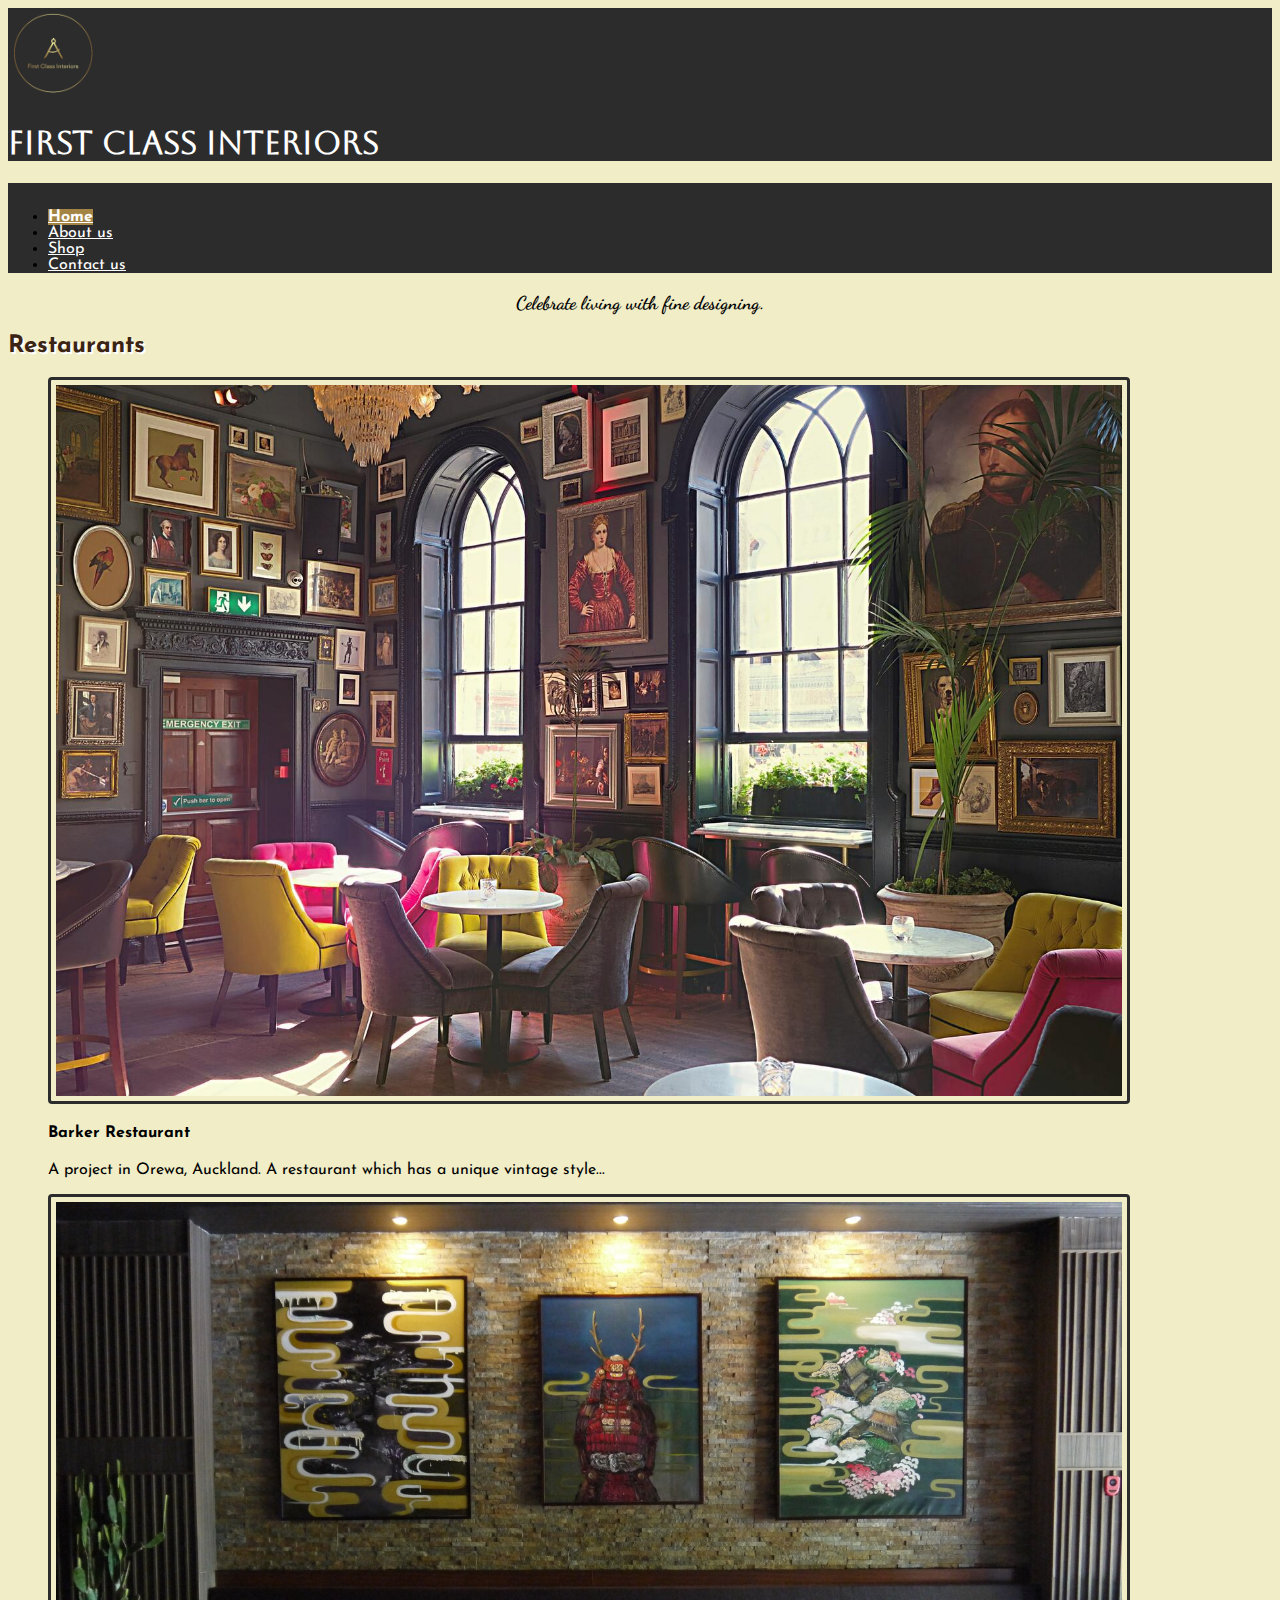
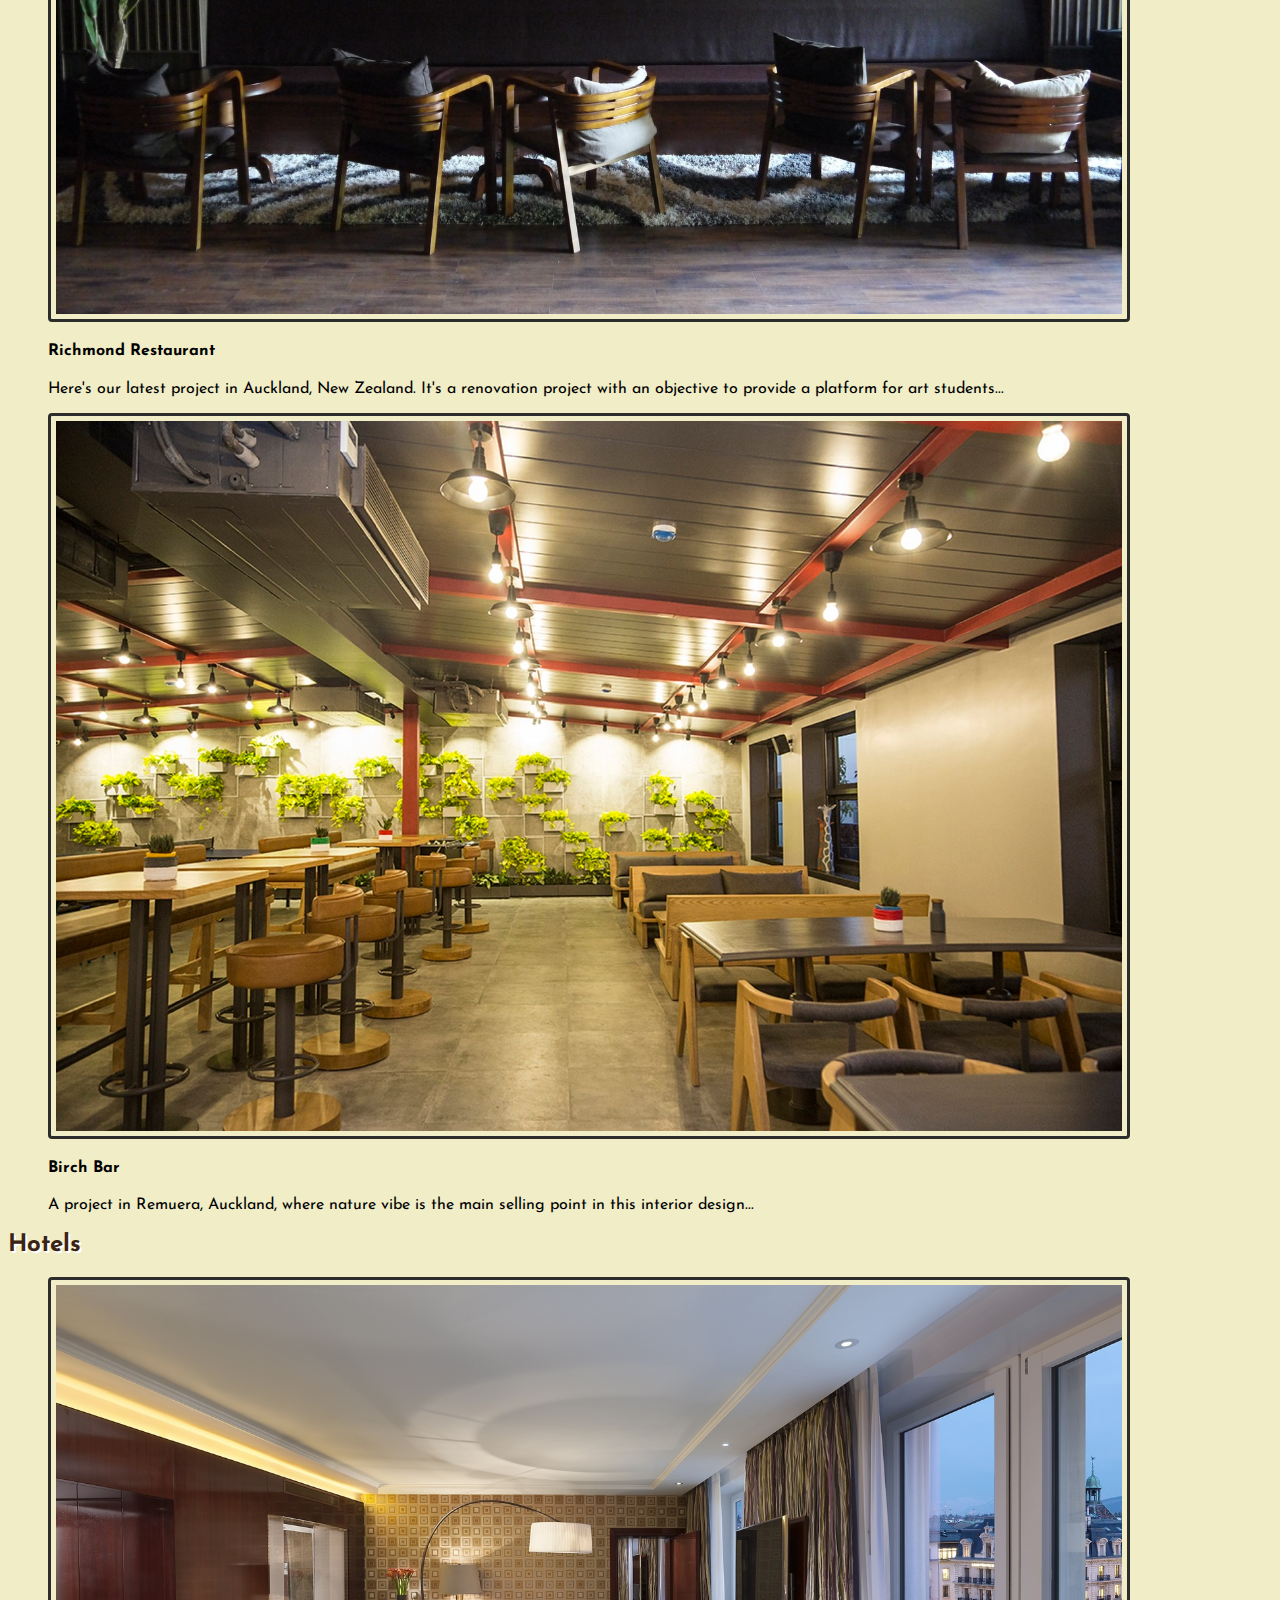
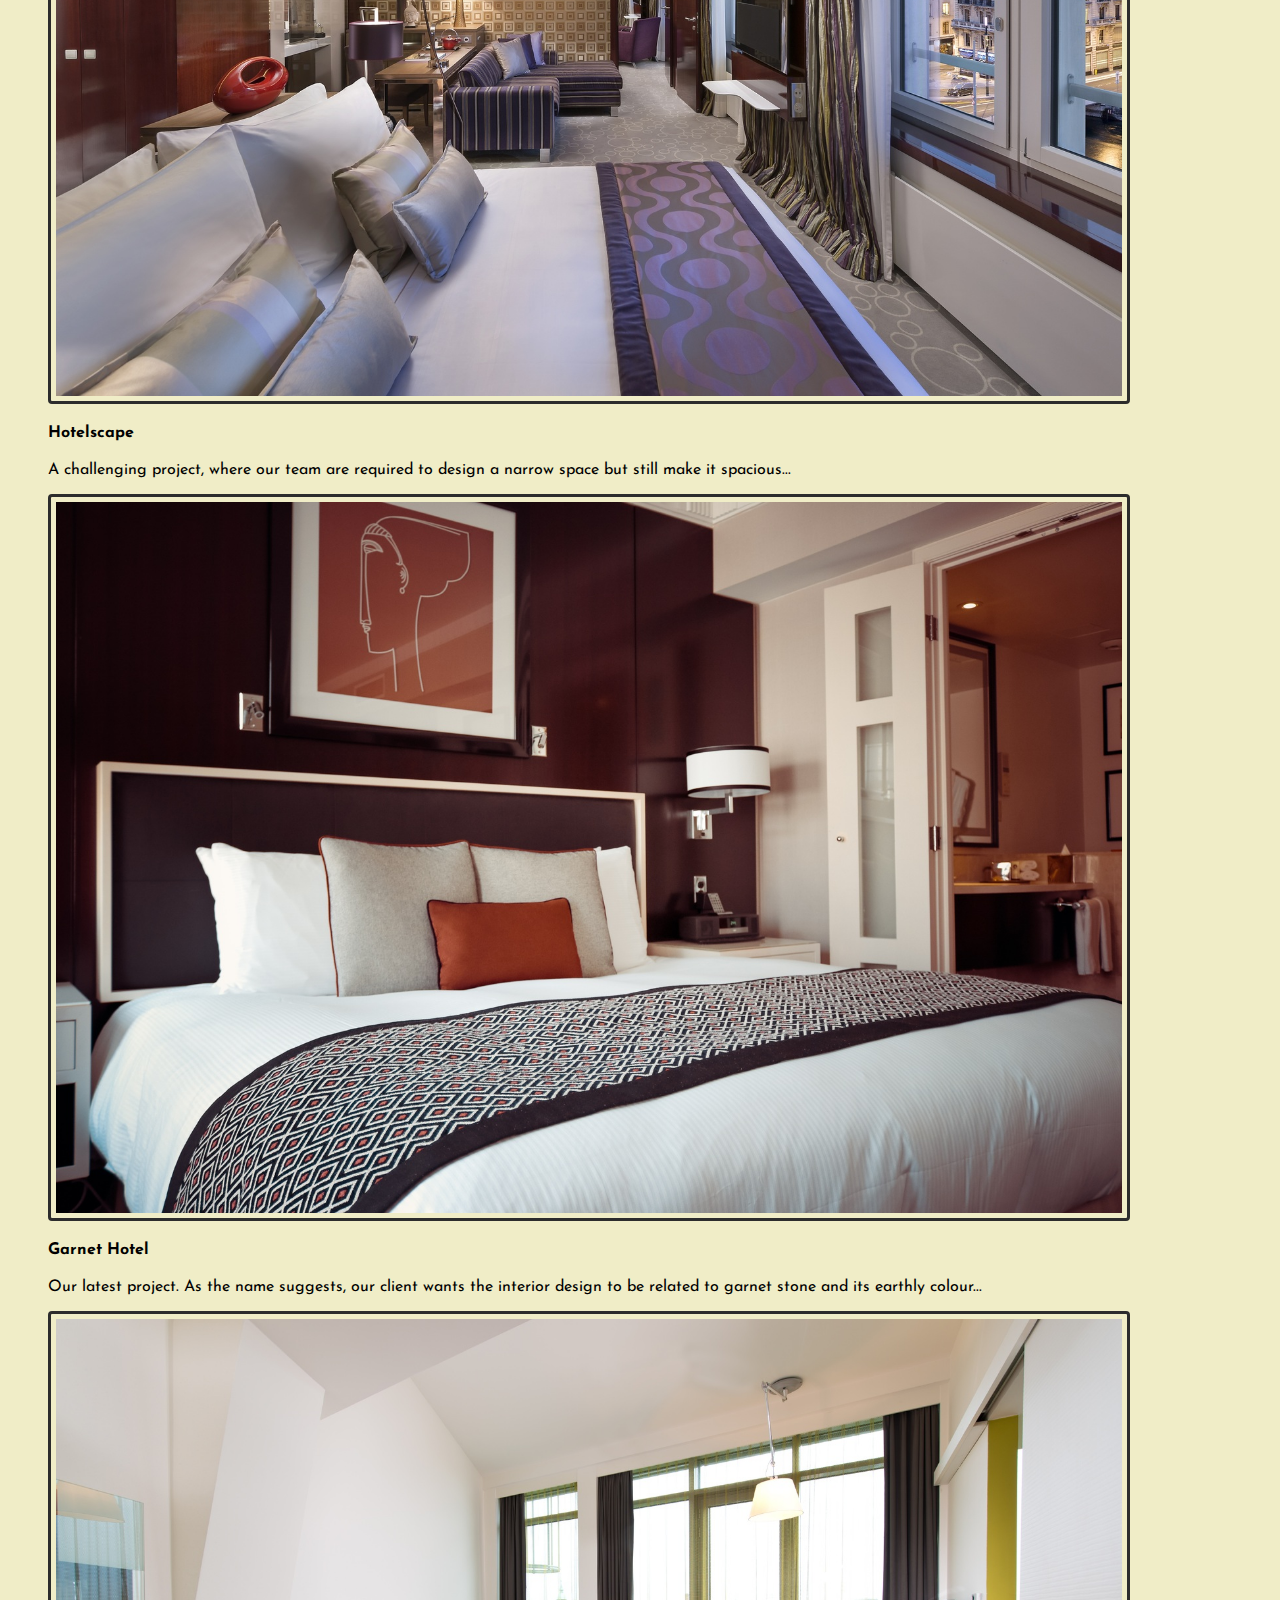
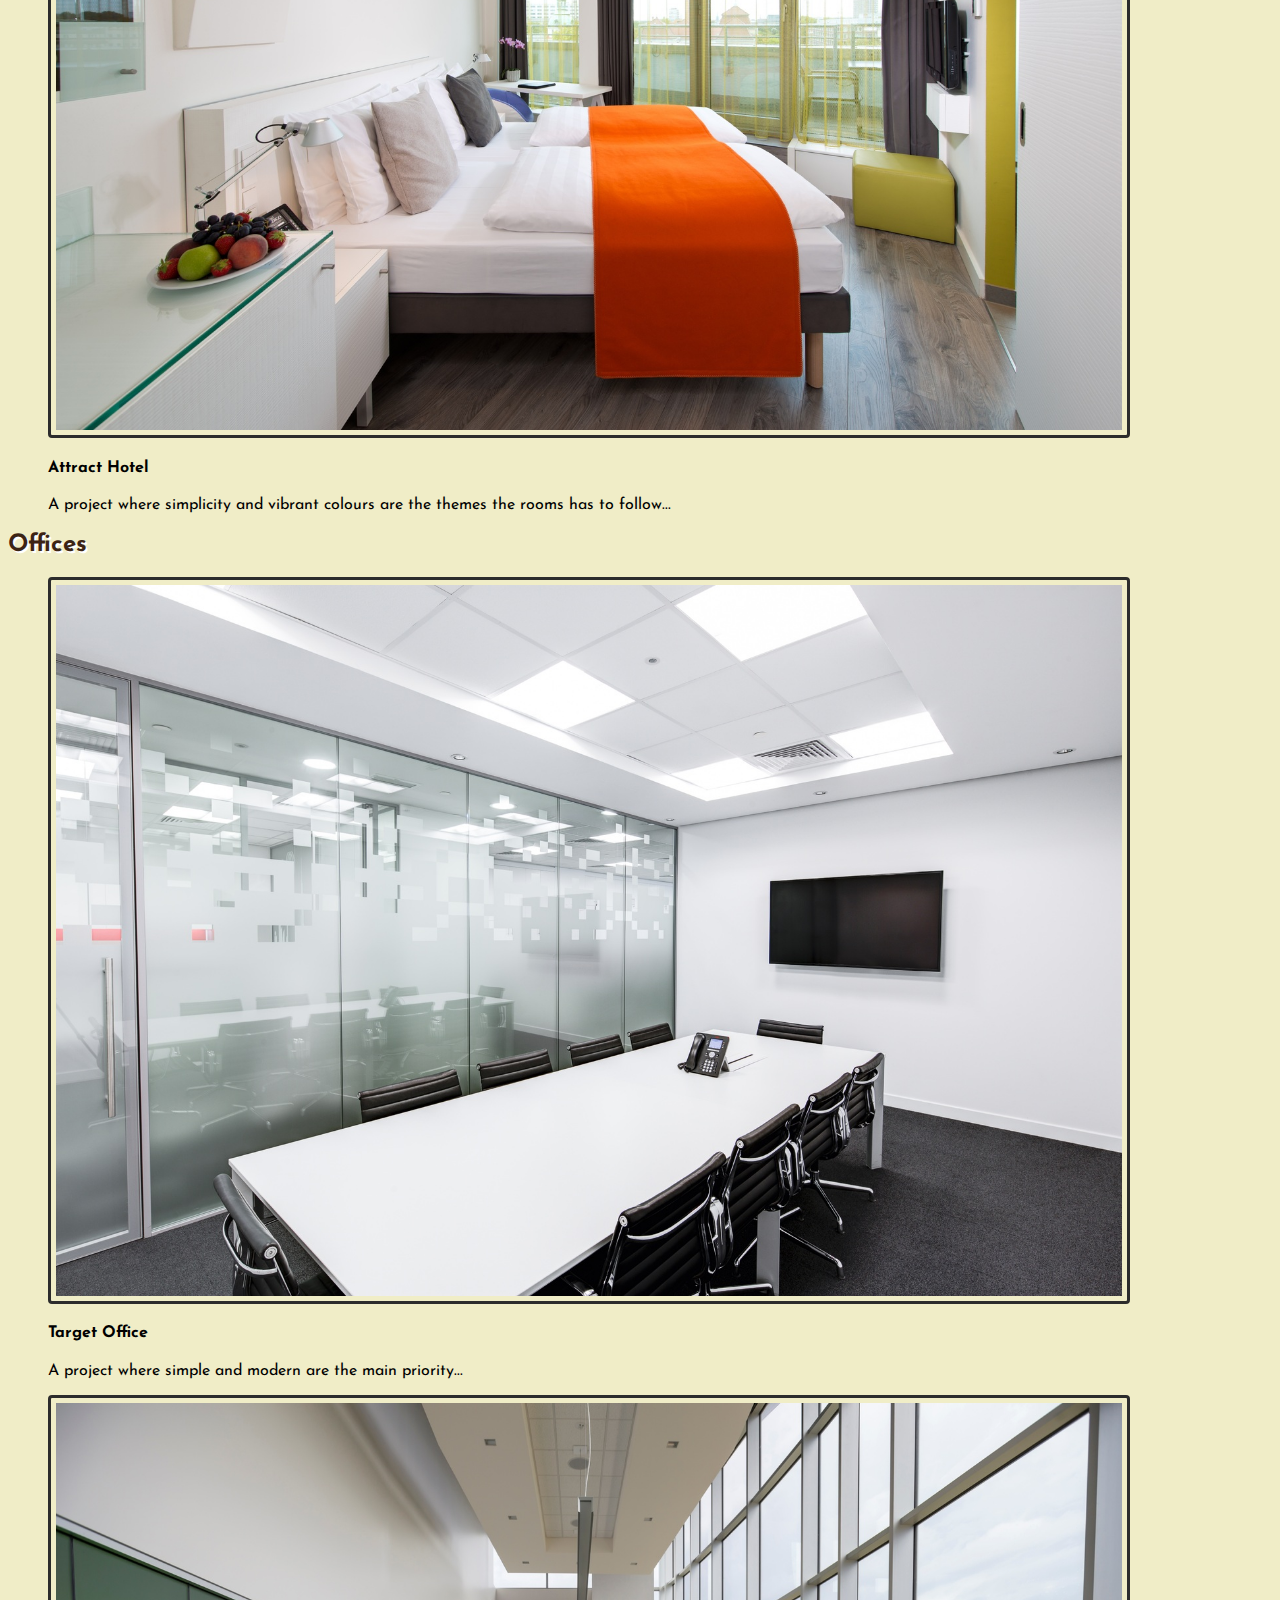
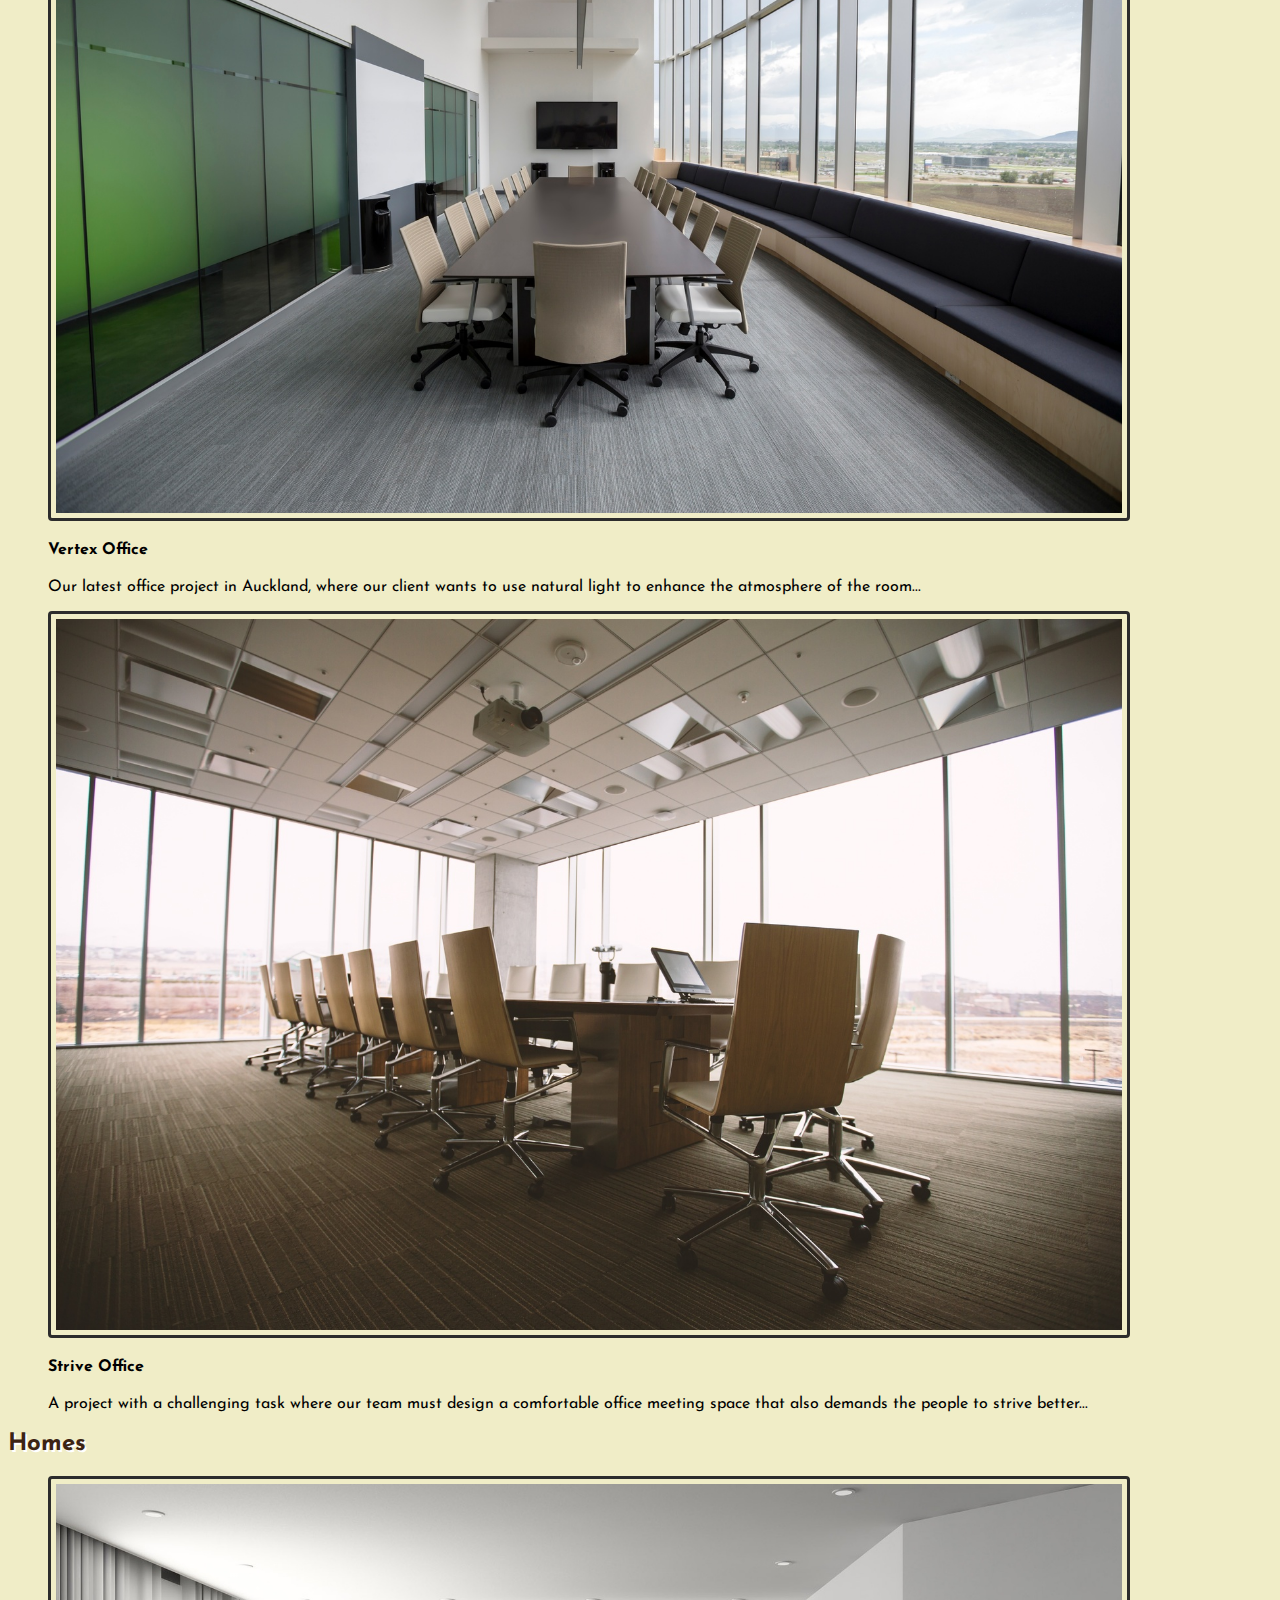
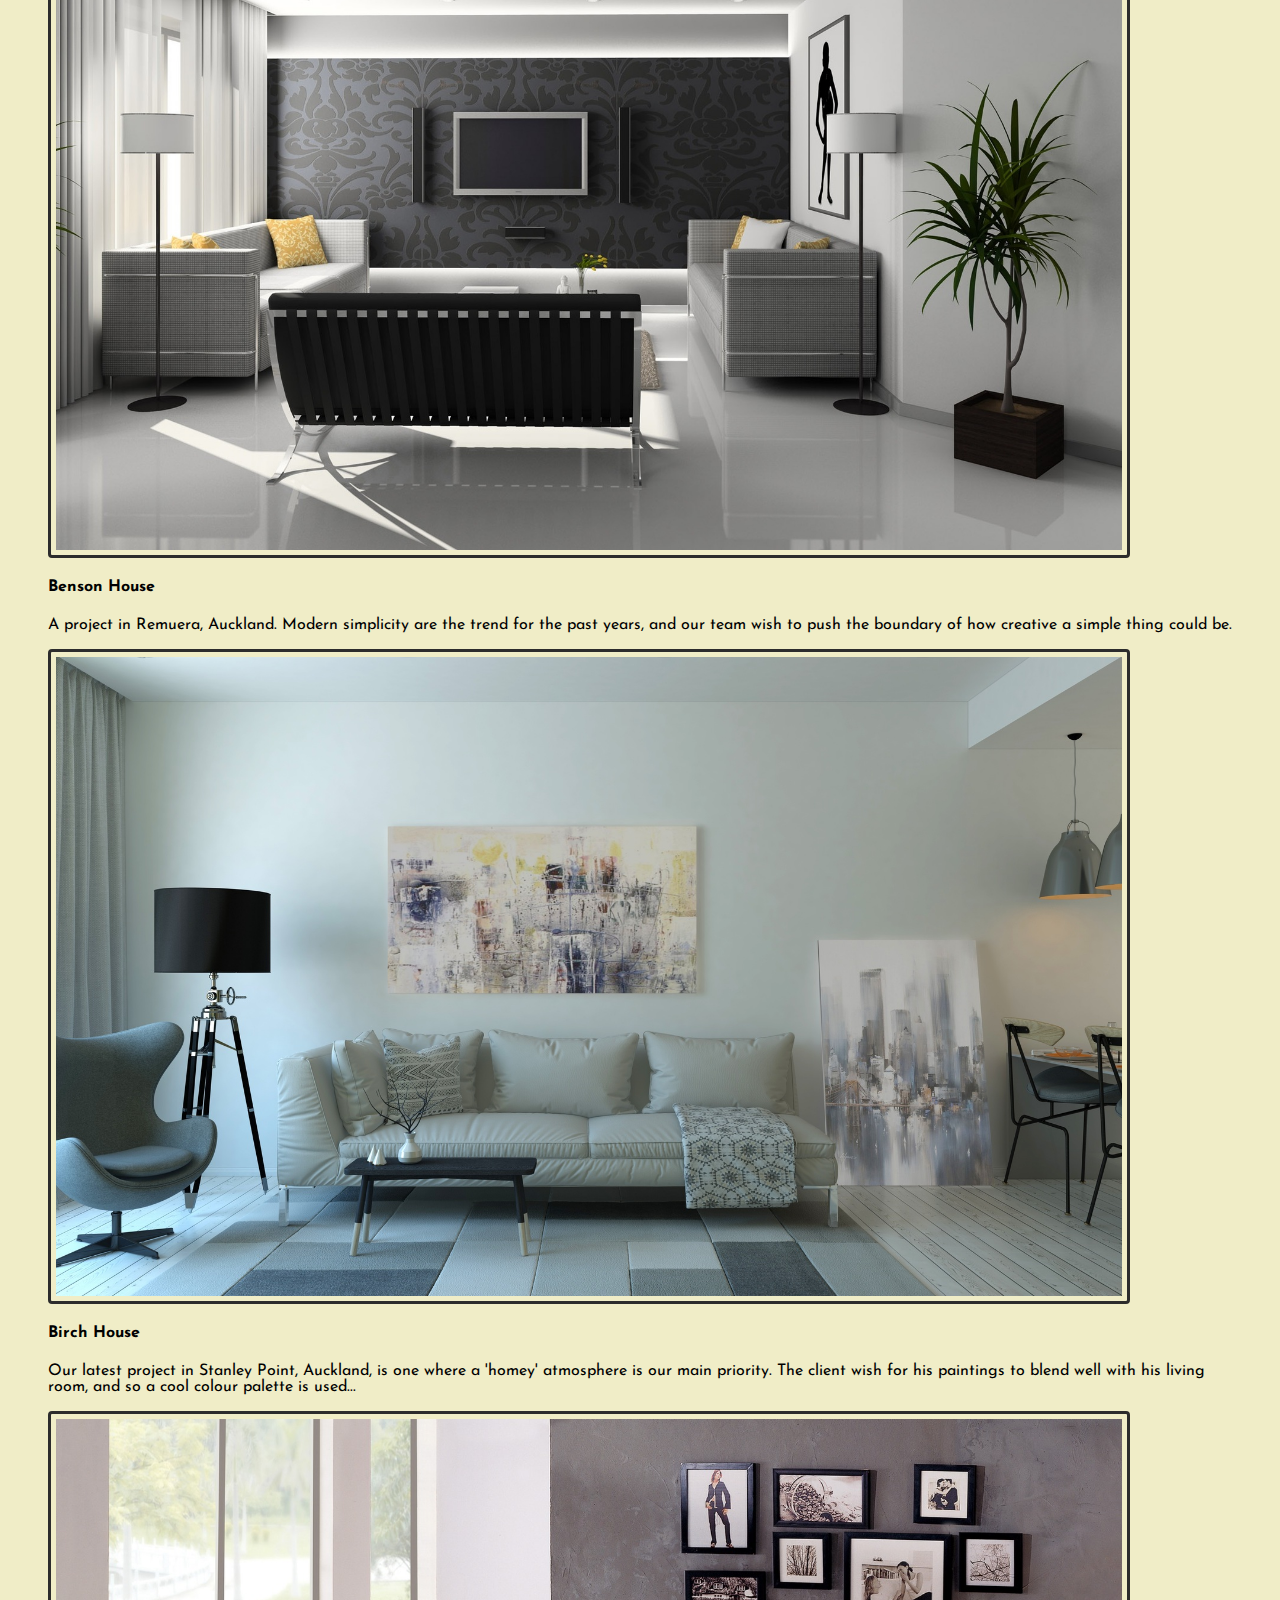
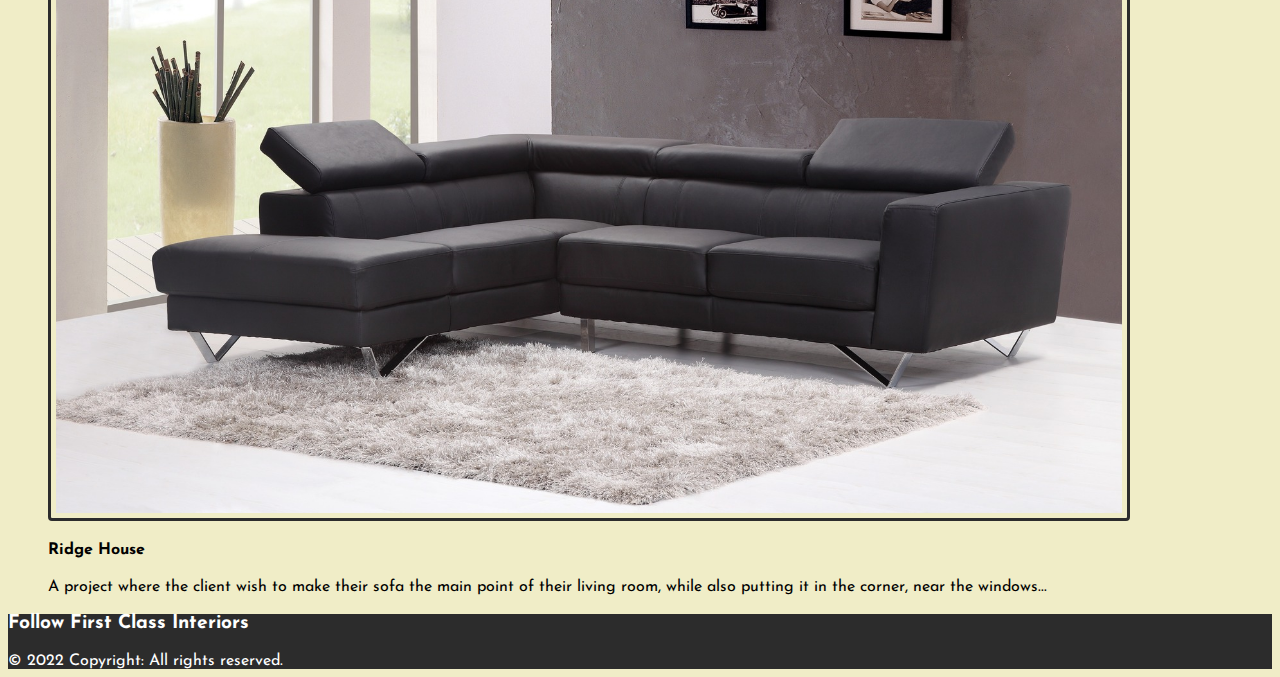
<file: Home and Shop page Code/HTML/index.html>
<html lang="en">
<head>
    <meta charset="UTF-8">
    <meta http-equiv="X-UA-Compatible" content="IE=edge">

    <!-- This line is about adjusting the width size -->
    <meta name="viewport" content="width=device-width, initial-scale=1.0">

    <!-- link to Bootstrap 5 CDN CSS -->
    <link href="https://cdn.jsdelivr.net/npm/bootstrap@5.0.2/dist/css/bootstrap.min.css" rel="stylesheet" integrity="sha384-EVSTQN3/azprG1Anm3QDgpJLIm9Nao0Yz1ztcQTwFspd3yD65VohhpuuCOmLASjC" crossorigin="anonymous">

    <!-- link to Google Fonts used -->
    <link href="https://fonts.googleapis.com/css2?family=Aboreto&family=Dancing+Script&family=Josefin+Sans&display=swap" rel="stylesheet">

    <!-- icon references -->
    <link rel="stylesheet" href="https://cdnjs.cloudflare.com/ajax/libs/font-awesome/6.2.0/css/all.min.css" integrity="sha512-xh6O/CkQoPOWDdYTDqeRdPCVd1SpvCA9XXcUnZS2FmJNp1coAFzvtCN9BmamE+4aHK8yyUHUSCcJHgXloTyT2A==" crossorigin="anonymous" referrerpolicy="no-referrer" />
    
    <!-- link to external CSS files -->
    <link rel="stylesheet" href="../CSS/header_footer.css" type="text/css">
    <link rel="stylesheet" href="../CSS/index.css" type="text/css">

    <link href="../Images/New_Logo1.png" rel="icon" type="icon type">

    <title>First Class Interiors</title>
</head>
<body style="background-color: #f0edc7; font-family: 'Josefin Sans', sans-serif;">
    <header id="up" class="row container-fluid p-0 m-0">
        <div class="col-3"><a href="../HTML/index.html"><img src="../Images/New_Logo1.png" width="80px" height="auto" style="margin: 5px;"></a></div>
        <div class="col-6 py-3 text-center"><h1 id="heading">First Class Interiors</h1></div>
        <div class="col-3 offset"></div>
    </header>
    
    <nav class="navbar navbar-expand-sm p-0 m-0">
        <div class="container-fluid justify-content-center">
            <ul class="navbar-nav">
                <li class="nav-item px-3"><a class="nav-link active" href="../HTML/index.html">Home</a></li>
                <li class="nav-item px-3"><a class="nav-link" href="../HTML/about_us.html">About us</a></li>
                <li class="nav-item px-3"><a class="nav-link" href="../HTML/shop.html">Shop</a></li>
                <li class="nav-item px-3"><a class="nav-link" href="../HTML/contact_us.html">Contact us</a></li>
              </ul>
        </div>
    </nav>
    
    <div class="container">
        <div class="row py-4">
            <h3 style="font-family: 'Dancing Script', cursive; text-align: center;">Celebrate living with fine designing.</h3>
        </div>
        <!-- Restaurants -->
        <div class="row text-center pb-3">
            <h2 style="font-weight:bold;">Restaurants</h2>
        </div>
        <section class="row text-center">            
            <div class="col-3 d-flex align-items-center justify-content-center">
                <figure>
                    <img src="../Images/restaurant-barker-1620x1080.jpg" style="width:90%">
                    <figcaption class="mt-3">
                        <h4>Barker Restaurant</h4>
                        A project in Orewa, Auckland. A restaurant which has a unique vintage style...
                    </figcaption>
                </figure>
            </div>
            <div class="col-6 d-flex align-items-center justify-content-center">
                <figure>
                    <img src="../Images/restaurant-richmond-1617x1080.jpg" style="width:90%">
                    <figcaption class="mt-3">
                        <h4>Richmond Restaurant</h4>
                        Here's our latest project in Auckland, New Zealand. It's a renovation project with an objective to provide a platform for art students...
                        </p>
                    </figcaption>
                </figure>
            </div>
            <div class="col-3 d-flex align-items-center justify-content-center">
                <figure>
                    <img src="../Images/restaurant-birchbar-1620x1080.jpg" style="width:90%">
                    <figcaption class="mt-3">
                        <h4>Birch Bar</h4>
                           A project in Remuera, Auckland, where nature vibe is the main selling point in this interior design...
                        </p>
                    </figcaption>
                </figure>
            </div>
        </section>
        <!-- Hotels -->
        <div class="row text-center pb-3">
            <h2 class="pt-5" style="font-weight:bold;">Hotels</h2>
        </div>
        <section class="row text-center">            
            <div class="col-3 d-flex align-items-center justify-content-center">
                <figure>
                    <img src="../Images/hotelscape-1620x1080.jpg" style="width:90%">
                    <figcaption class="mt-3">
                        <h4>Hotelscape</h4>
                        A challenging project, where our team are required to design a narrow space but still make it spacious...                        
                    </figcaption>
                </figure>
            </div>
            <div class="col-6 d-flex align-items-center justify-content-center">
                <figure>
                    <img src="../Images/hotel-garnet-1620x1080.jpg" style="width:90%">
                    <figcaption class="mt-3">
                        <h4>Garnet Hotel</h4>
                        Our latest project. As the name suggests, our client wants the interior design to be related to garnet stone and its earthly colour...          
                    </figcaption>
                </figure>
            </div>
            <div class="col-3 d-flex align-items-center justify-content-center">
                <figure>
                    <img src="../Images/hotel-attract-1618x1080.jpg" style="width:90%">
                    <figcaption class="mt-3">
                        <h4>Attract Hotel</h4>
                        A project where simplicity and vibrant colours are the themes the rooms has to follow...                       
                    </figcaption>
                </figure>
            </div>
        </section>
        <!-- Offices -->
        <div class="row text-center pb-3">
            <h2 class="pt-5" style="font-weight:bold;">Offices</h2>
        </div>
        <section class="row text-center">            
            <div class="col-3 d-flex align-items-center justify-content-center">
                <figure>
                    <img src="../Images/office-target-1618x1080.jpg" style="width:90%">
                    <figcaption class="mt-3">
                        <h4>Target Office</h4>
                        A project where simple and modern are the main priority...                        
                    </figcaption>
                </figure>
            </div>
            <div class="col-6 d-flex align-items-center justify-content-center">
                <figure>
                    <img src="../Images/office-vertex-1620x1080.jpg" style="width:90%">
                    <figcaption class="mt-3">
                        <h4>Vertex Office</h4>
                        Our latest office project in Auckland, where our client wants to use natural light to enhance the atmosphere of the room...                      
                    </figcaption>
                </figure>
            </div>
            <div class="col-3 d-flex align-items-center justify-content-center">
                <figure>
                    <img src="../Images/office-strive-1620x1080.jpg" style="width:90%">
                    <figcaption class="mt-3">
                        <h4>Strive Office</h4>
                        A project with a challenging task where our team must design a comfortable office meeting space that also demands the people to strive better...                 
                    </figcaption>
                </figure>
            </div>
        </section>
        <!-- Homes -->
        <div class="row text-center pb-3">
            <h2 class="pt-5" style="font-weight:bold;">Homes</h2>
        </div>
        <section class="row text-center">            
            <div class="col-3 d-flex align-items-center justify-content-center">
                <figure>
                    <img src="../Images/house-benson-1728x1080.jpg" style="width:90%">
                    <figcaption class="mt-3">
                        <h4>Benson House</h4>
                        A project in Remuera, Auckland. Modern simplicity are the trend for the past years, and our team wish to push the boundary of how creative a simple thing could be.                        
                    </figcaption>
                </figure>
            </div>
            <div class="col-6 d-flex align-items-center justify-content-center">
                <figure>
                    <img src="../Images/house-birch-1800x1080.jpg" style="width:90%">
                    <figcaption class="mt-3">
                        <h4>Birch House</h4>
                        Our latest project in Stanley Point, Auckland, is one where a 'homey' atmosphere is our main priority. The client wish for his paintings to blend well with his living room, and so a cool colour palette is used...                   
                    </figcaption>
                </figure>
            </div>
            <div class="col-3 d-flex align-items-center justify-content-center">
                <figure>
                    <img src="../Images/house-ridge-1658x1080.jpg" style="width:90%">
                    <figcaption class="mt-3">
                        <h4>Ridge House</h4>
                        A project where the client wish to make their sofa the main point of their living room, while also putting it in the corner, near the windows...                     
                    </figcaption>
                </figure>
            </div>
        </section>                
    </div>
    <div class="row container-fluid p-0">
        <div class="col offset"></div>
        <div class="col-1 p-2" id="go_up">
            <a href="#up"><i class="fa-solid fa-circle-arrow-up fa-3x"></i></a>
        </div>            
    </div>

    <footer id="footer">
        <div class="container-fluid">
            <div class="row text-center pt-3">
                <h3>Follow First Class Interiors</h3>
            </div>
            <div class="row text-center">
                <section class="col offset"></section>
                <section class="col-1">
                    <a href="https://www.facebook.com/" target="_blank"><i class="fa-brands fa-facebook fa-3x"></i></a>                       
                </section>
                <section class="col-1">
                    <a href="https://www.instagram.com/" target="_blank"><i class="fa-brands fa-instagram fa-3x"></i></a>
                </section>
                <section class="col-1">
                    <a href="https://nz.linkedin.com/" target="_blank"><i class="fa-brands fa-linkedin fa-3x"></i></a>
                </section>
                <section class="col-1">
                    <a href="https://twitter.com/?lang=en" target="_blank"><i class="fa-brands fa-twitter fa-3x"></i></a>
                </section>
                <section class="col offset"></section>
            </div>
            <!-- Copyright -->
            <div class="text-center pb-2">
                © 2022 Copyright: All rights reserved.
            </div>
            <!-- Copyright -->
        </div>
    </footer>
</body>
</html>
</file>
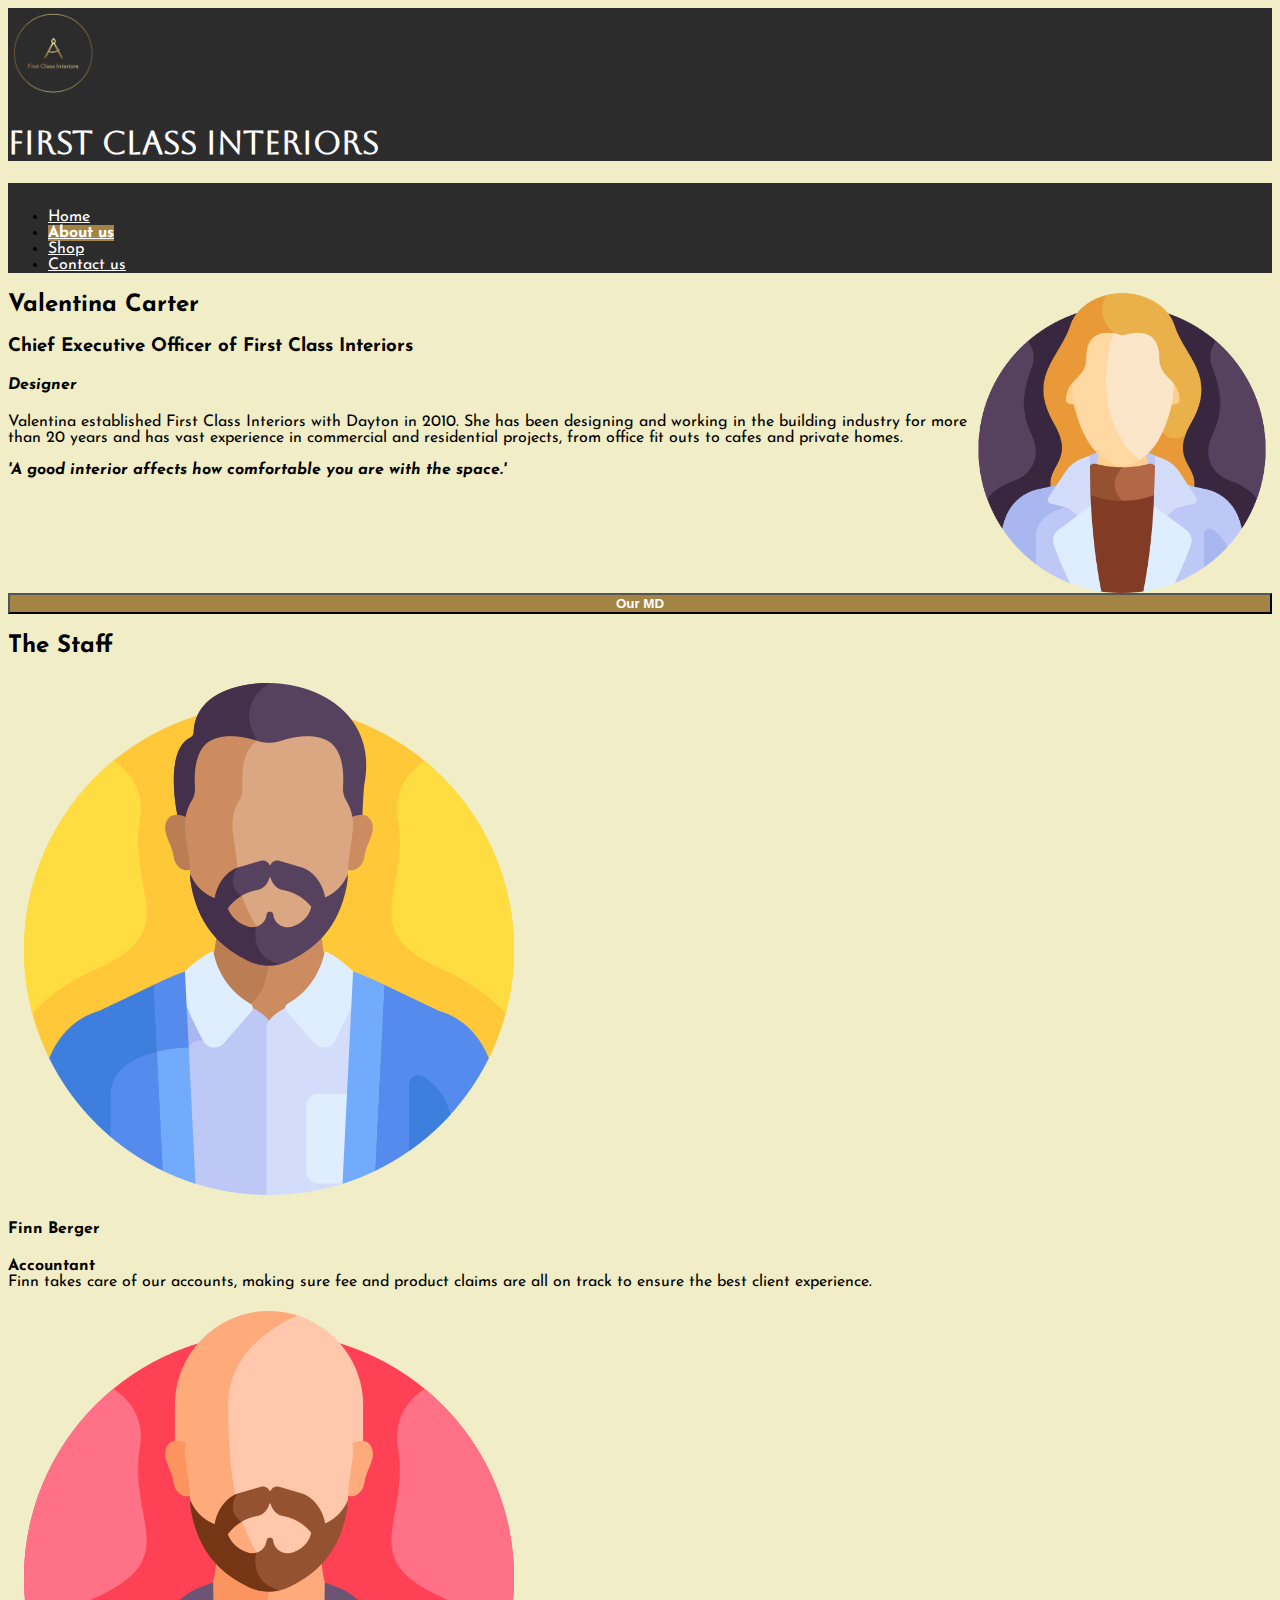
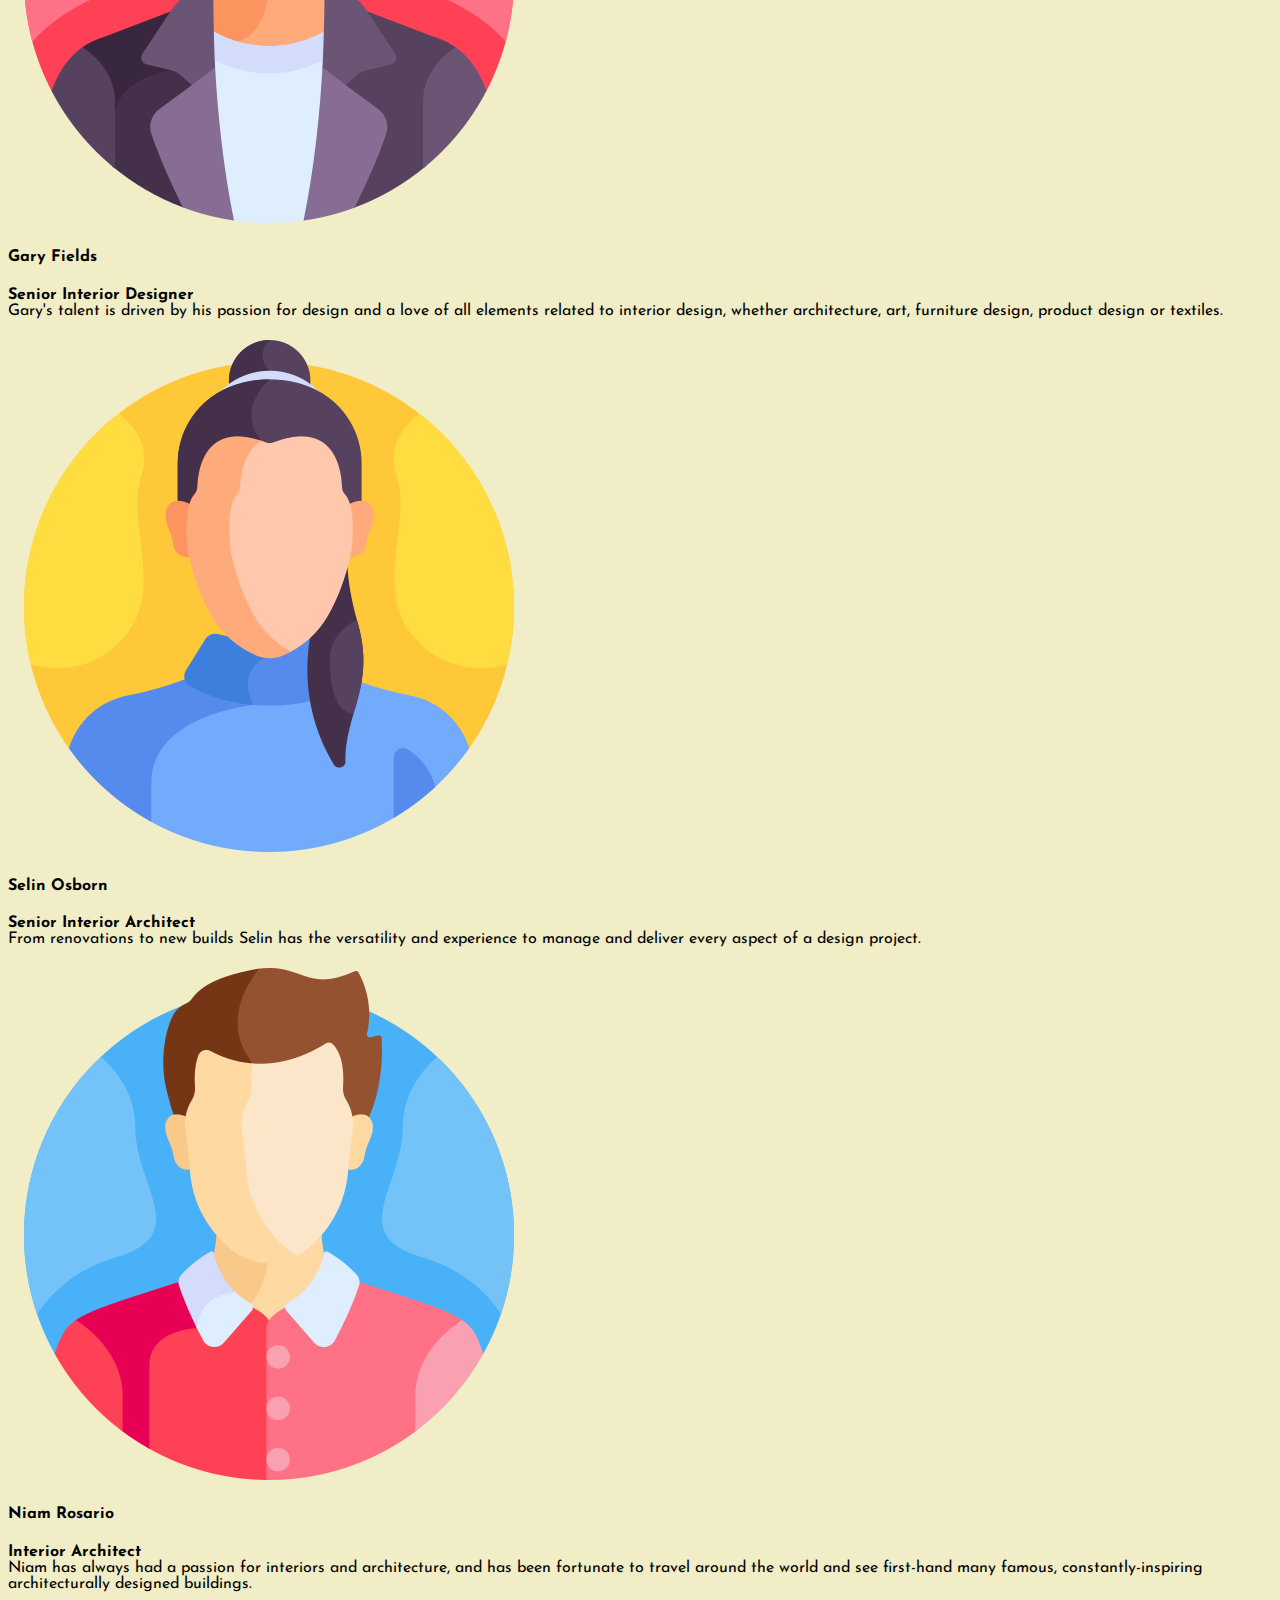
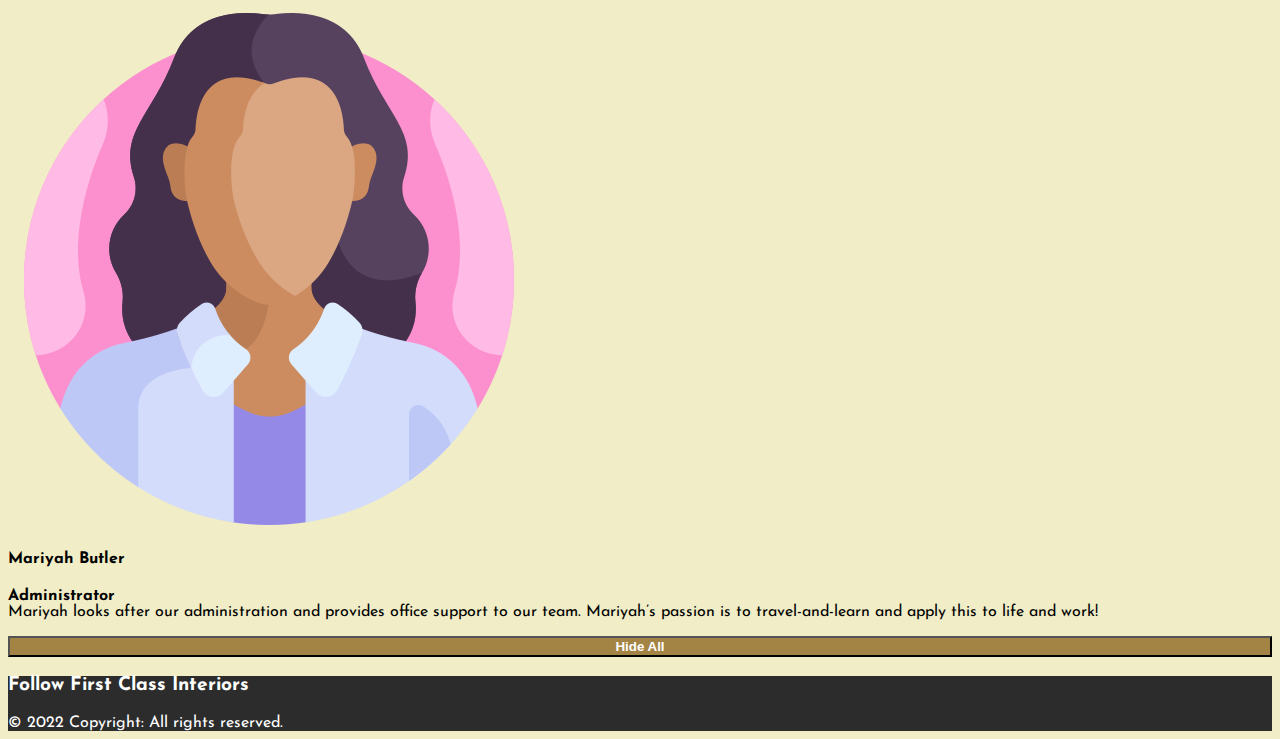
<file: About and Contact page Code/HTML/about_us.html>
<html lang="en">
<head>
    <meta charset="UTF-8">
    <meta http-equiv="X-UA-Compatible" content="IE=edge">
    <meta name="viewport" content="width=device-width, initial-scale=1.0">

     <!-- link to Bootstrap 5 CDN CSS -->
     <link href="https://cdn.jsdelivr.net/npm/bootstrap@5.0.2/dist/css/bootstrap.min.css" rel="stylesheet" integrity="sha384-EVSTQN3/azprG1Anm3QDgpJLIm9Nao0Yz1ztcQTwFspd3yD65VohhpuuCOmLASjC" crossorigin="anonymous">

     <!-- link to Google Fonts used -->
     <link href="https://fonts.googleapis.com/css2?family=Aboreto&family=Dancing+Script&family=Josefin+Sans&display=swap" rel="stylesheet">
 
     <!-- icon references -->
     <link rel="stylesheet" href="https://cdnjs.cloudflare.com/ajax/libs/font-awesome/6.2.0/css/all.min.css" integrity="sha512-xh6O/CkQoPOWDdYTDqeRdPCVd1SpvCA9XXcUnZS2FmJNp1coAFzvtCN9BmamE+4aHK8yyUHUSCcJHgXloTyT2A==" crossorigin="anonymous" referrerpolicy="no-referrer" />
     
     <!-- link to external CSS files -->
    <link rel="stylesheet" href="../CSS/header_footer.css" type="text/css">
    <link rel="stylesheet" href="../CSS/about_us.css" type="text/css">

    <link href="../Images/New_Logo1.png" rel="icon" type="icon type">
    <title>About Us</title>
</head>
<body style="background-color: #f0edc7; font-family: 'Josefin Sans', sans-serif;">
    <header id="up" class="row container-fluid p-0 m-0">
      <div class="col-3"><a href="../HTML/index.html"><img src="../Images/New_Logo1.png" width="80px" height="auto" style="margin: 5px;"></a></div>
      <div class="col-6 py-3 text-center"><h1 id="heading">First Class Interiors</h1></div>
      <div class="col-3 offset"></div>
    </header>

    <nav class="navbar navbar-expand-sm p-0 m-0">
        <div class="container-fluid justify-content-center">
            <ul class="navbar-nav">
              <li class="nav-item px-3"><a class="nav-link" href="../HTML/index.html">Home</a></li>
              <li class="nav-item px-3"><a class="nav-link active" href="../HTML/about_us.html">About us</a></li>
              <li class="nav-item px-3"><a class="nav-link" href="../HTML/shop.html">Shop</a></li>
              <li class="nav-item px-3"><a class="nav-link" href="../HTML/contact_us.html">Contact us</a></li>
            </ul>
        </div>
    </nav>

    <div class="container pt-5">
      <!-- CEO and MD section -->
        <section class="row">
          <div class="col-6">            
            <a href="https://www.flaticon.com/free-icons/person" target="_blank" title="person icons"><img id="the_image" src="../Images/ceo-512x512.png" width="300px" style="float:right;"></a>
          </div>
          <div class="col-4">
            <h2 id="ceo_md_name" style="font-weight: bold;">Valentina Carter</h2>
            <h3 id="the_titles">Chief Executive Officer of First Class Interiors</h3>
            <h4 id="the_roles" style="font-style:italic;">Designer</h4>
            <p id="about-quote">Valentina established First Class Interiors with Dayton in 2010. She has been designing and working in the building industry for more than 20 years and has vast experience in commercial and residential projects, from office fit outs to cafes and private homes.</p>
            <p id="message" style="font-style:italic;"><strong>'A good interior affects how comfortable you are with the space.'</strong></p>
            <button id="MD_btn" onclick="changeInfo()" type="submit" class="btn btn-info mt-2">Our MD</button>
          </div>
        </section>
        <div class="row text-center mt-5 mb-3">
          <h2>The Staff</h2> 
        </div>
        <!-- The staff section -->
        <section class="row">
          <div class="col">
            <div class="card h-100" id="staff1">
              <a href="#" id="hide1" onclick="hideStaff1()" class="btn btn-primary">Hide</a>
              <img class="card-img-top" onmouseover="showButton1()" src="../Images/accountant-512x512.png" alt="Card image">
              <div class="card-body">
                <h4 class="card-title">Finn Berger</h4>
                <p class="card-text"><strong>Accountant</strong><br>Finn takes care of our accounts, making sure fee and product claims are all on track to ensure the best client experience.</p>                
              </div>
            </div>
          </div>
          <div class="col">
            <div class="card h-100" id="staff2">
              <a href="#" id="hide2" onclick="hideStaff2()" class="btn btn-primary">Hide</a>
              <img class="card-img-top" onmouseover="showButton2()" src="../Images/senior-interior-designer-512x512.png" alt="Card image">
              <div class="card-body">
                <h4 class="card-title">Gary Fields</h4>
                <p class="card-text"><strong>Senior Interior Designer</strong><br>Gary's talent is driven by his passion for design and a love of all elements related to interior design, whether architecture, art, furniture design, product design or textiles.</p>                
              </div>
            </div>
          </div>
          <div class="col">
            <div class="card h-100" id="staff3">
              <a href="#" id="hide3" onclick="hideStaff3()" class="btn btn-primary">Hide</a>
              <img class="card-img-top" onmouseover="showButton3()" src="../Images/senior-interior-architect-512x512.png" alt="Card image">
              <div class="card-body">
                <h4 class="card-title">Selin Osborn</h4>
                <p class="card-text"><strong>Senior Interior Architect</strong><br>From renovations to new builds Selin has the versatility and experience to manage and deliver every aspect of a design project.</p>                
              </div>
            </div>
          </div>
          <div class="col">
            <div class="card h-100" id="staff4">
              <a href="#" id="hide4" onclick="hideStaff4()" class="btn btn-primary">Hide</a>
              <img class="card-img-top" onmouseover="showButton4()" src="../Images/interior-architect-512x512.png" alt="Card image">
              <div class="card-body">
                <h4 class="card-title">Niam Rosario</h4>
                <p class="card-text"><strong>Interior Architect</strong><br>Niam has always had a passion for interiors and architecture, and has been fortunate to travel around the world and see first-hand many famous, constantly-inspiring architecturally designed buildings.</p>                
              </div>
            </div>
          </div>
          <div class="col">
            <div class="card h-100" id="staff5">
              <a href="#" id="hide5" onclick="hideStaff5()" class="btn btn-primary">Hide</a>
              <img class="card-img-top" onmouseover="showButton5()" src="../Images/administrator-512x512.png" alt="Card image">
              <div class="card-body">
                <h4 class="card-title">Mariyah Butler</h4>
                <p class="card-text"><strong>Administrator</strong><br>Mariyah looks after our administration and provides office support to our team. Mariyah’s passion is to travel-and-learn and apply this to life and work!</p>                                
              </div>
            </div>
          </div>
        </section>
    </div>

    <!-- Hide/Show-All Button -->
    <div class="row container-fluid p-0 py-3">
      <div class="col-3 offset"></div>
      <div class="col-6">
        <button id="all_staff" onclick="hideShowAll()" type="submit" class="btn btn-info mt-2">Hide All</button>
      </div>
      <div class="col-3 p-2" id="go_up">
          <a href="#up"><i class="fa-solid fa-circle-arrow-up fa-3x"></i></a>
      </div>            
    </div>

    <footer id="footer">
      <div class="container-fluid">
          <div class="row text-center pt-3">
              <h3>Follow First Class Interiors</h3>
          </div>
          <div class="row text-center">
              <section class="col offset"></section>
              <section class="col-1">
                  <a href="https://www.facebook.com/" target="_blank"><i class="fa-brands fa-facebook fa-3x"></i></a>                       
              </section>
              <section class="col-1">
                  <a href="https://www.instagram.com/" target="_blank"><i class="fa-brands fa-instagram fa-3x"></i></a>
              </section>
              <section class="col-1">
                  <a href="https://nz.linkedin.com/" target="_blank"><i class="fa-brands fa-linkedin fa-3x"></i></a>
              </section>
              <section class="col-1">
                  <a href="https://twitter.com/?lang=en" target="_blank"><i class="fa-brands fa-twitter fa-3x"></i></a>
              </section>
              <section class="col offset"></section>
          </div>
          <!-- Copyright -->
          <div class="text-center pb-2">
              © 2022 Copyright: All rights reserved.
          </div>
          <!-- Copyright -->
      </div>
  </footer>
    
    <script src="../Javascript/about_us.js"></script>
</body>
</html>
</file>
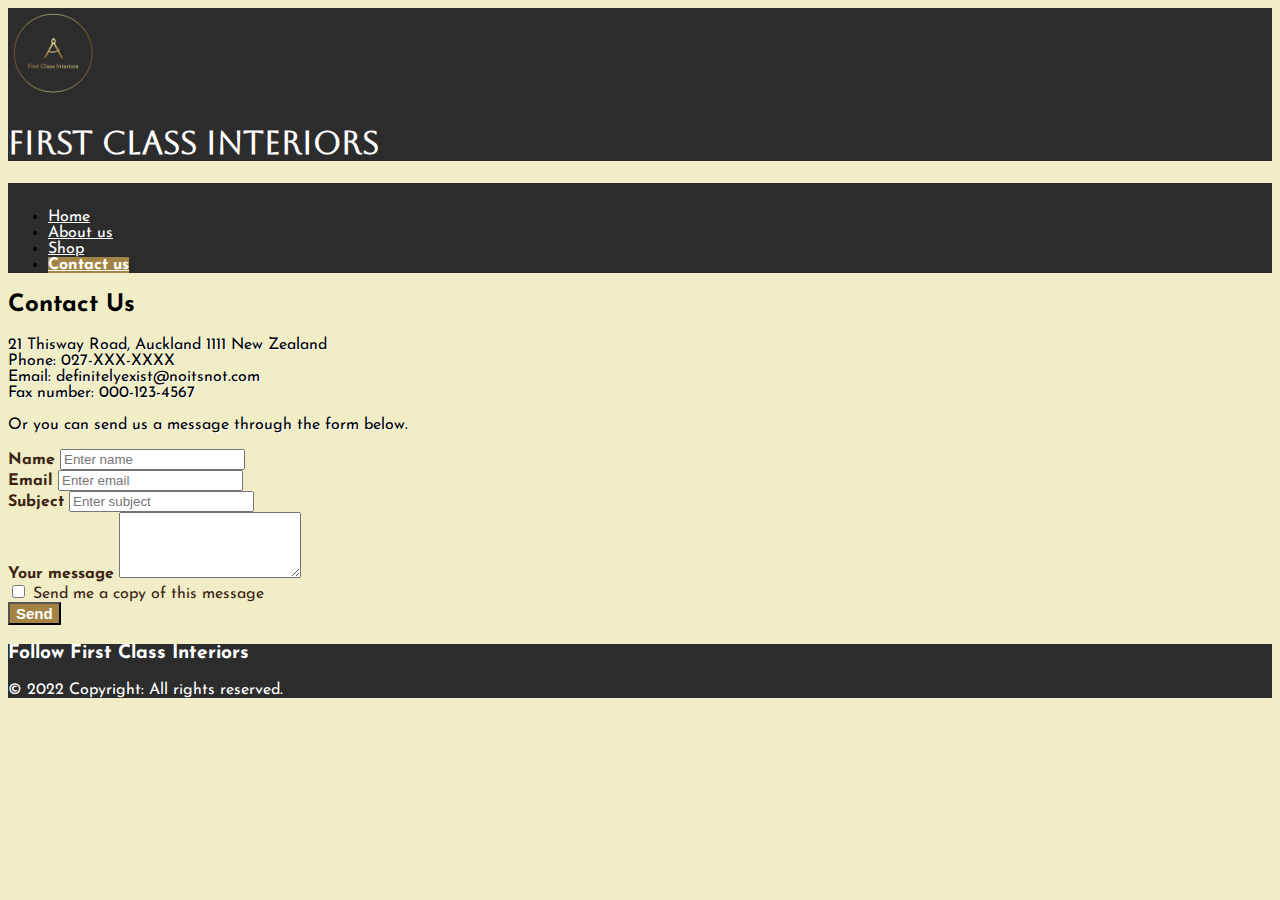
<file: About and Contact page Code/HTML/contact_us.html>
<html lang="en">
<head>
    <meta charset="UTF-8">
    <meta http-equiv="X-UA-Compatible" content="IE=edge">
    <meta name="viewport" content="width=device-width, initial-scale=1.0">
    
     <!-- link to Bootstrap 5 CDN CSS -->
     <link href="https://cdn.jsdelivr.net/npm/bootstrap@5.0.2/dist/css/bootstrap.min.css" rel="stylesheet" integrity="sha384-EVSTQN3/azprG1Anm3QDgpJLIm9Nao0Yz1ztcQTwFspd3yD65VohhpuuCOmLASjC" crossorigin="anonymous">

     <!-- link to Google Fonts used -->
     <link href="https://fonts.googleapis.com/css2?family=Aboreto&family=Dancing+Script&family=Josefin+Sans&display=swap" rel="stylesheet">
 
     <!-- icon references -->
     <link rel="stylesheet" href="https://cdnjs.cloudflare.com/ajax/libs/font-awesome/6.2.0/css/all.min.css" integrity="sha512-xh6O/CkQoPOWDdYTDqeRdPCVd1SpvCA9XXcUnZS2FmJNp1coAFzvtCN9BmamE+4aHK8yyUHUSCcJHgXloTyT2A==" crossorigin="anonymous" referrerpolicy="no-referrer" />
     
     <!-- link to external CSS files -->
    <link rel="stylesheet" href="../CSS/header_footer.css" type="text/css">
    <link rel="stylesheet" href="../CSS/contact.css">

    <link href="../Images/New_Logo1.png" rel="icon" type="icon type">
    <title>Contact Us</title>
</head>
<body style="background-color: #f0edc7; font-family: 'Josefin Sans', sans-serif;">
    <header id="up" class="row container-fluid p-0 m-0">
      <div class="col-3"><a href="../HTML/index.html"><img src="../Images/New_Logo1.png" width="80px" height="auto" style="margin: 5px;"></a></div>
      <div class="col-6 py-3 text-center"><h1 id="heading">First Class Interiors</h1></div>
      <div class="col-3 offset"></div>
    </header>

    <nav class="navbar navbar-expand-sm p-0 m-0">
        <div class="container-fluid justify-content-center">
            <ul class="navbar-nav">
              <li class="nav-item px-3"><a class="nav-link" href="../HTML/index.html">Home</a></li>
              <li class="nav-item px-3"><a class="nav-link" href="../HTML/about_us.html">About us</a></li>
              <li class="nav-item px-3"><a class="nav-link" href="../HTML/shop.html">Shop</a></li>
              <li class="nav-item px-3"><a class="nav-link active" href="../HTML/contact_us.html">Contact us</a></li>
            </ul>
        </div>
    </nav>

    <div class="container-fluid p-0 m-0">
        <div class="container pt-3">
          <div class="row text-center">
            <h2 id="contact_title" onclick="changeTitle()">Contact Us</h2>
          </div>
          <!-- Contact Information -->
          <div class="row text-center">
              <p id="contact_info" onmouseover="moveRight()" style="text-shadow: 1px 1px white;">
                21 Thisway Road, Auckland 1111 New Zealand
                <br>
                Phone: 027-XXX-XXXX
                <br>
                Email: definitelyexist@noitsnot.com
                <br>
                Fax number: 000-123-4567
                <br><br>
                Or you can send us a message through the form below.
              </p>
          </div>
          <div class="row mx-5">
            <div class="col offset"></div>
            <form class="col-8">
              <!-- Name input -->
              <div class="form-outline mb-4">
                <label class="form-label" for="form4Example1">Name</label>
                <input type="text" class="form-control" placeholder="Enter name" name="text">                
              </div>
            
              <!-- Email input -->
              <div class="form-outline mb-4">                
                <label class="form-label" for="form4Example2">Email</label>
                <input type="email" class="form-control" placeholder="Enter email" name="email">
              </div>

              <!-- Subject input -->
              <div class="form-outline mb-4">                
                <label class="form-label" for="form4Example5">Subject</label>
                <input type="text" class="form-control" placeholder="Enter subject" name="text">
              </div>
            
              <!-- Message input -->
              <div class="form-outline mb-4">                
                <label class="form-label" for="form4Example3">Your message</label>
                <textarea class="form-control" id="form4Example3" rows="4"></textarea>
              </div>
            
              <!-- Checkbox -->
              <div class="form-check d-flex justify-content-center mb-4">
                <input class="form-check-input me-2" type="checkbox" value="" id="form4Example4" />
                <label class="form-check-label" for="form4Example4" style="font-weight:normal;">
                  Send me a copy of this message
                </label>
              </div>
            
              <!-- Submit button -->
              <button type="submit" class="btn btn-primary mb-4">Send</button>
            </form>
            <div class="col offset"></div>
          </div>
      </div>
    </div>
    <div style="clear:both;"></div>

    <footer id="footer">
      <div class="container-fluid">
          <div class="row text-center pt-3">
              <h3>Follow First Class Interiors</h3>
          </div>
          <div class="row text-center">
              <section class="col offset"></section>
              <section class="col-1">
                  <a href="https://www.facebook.com/" target="_blank"><i class="fa-brands fa-facebook fa-3x"></i></a>                       
              </section>
              <section class="col-1">
                  <a href="https://www.instagram.com/" target="_blank"><i class="fa-brands fa-instagram fa-3x"></i></a>
              </section>
              <section class="col-1">
                  <a href="https://nz.linkedin.com/" target="_blank"><i class="fa-brands fa-linkedin fa-3x"></i></a>
              </section>
              <section class="col-1">
                  <a href="https://twitter.com/?lang=en" target="_blank"><i class="fa-brands fa-twitter fa-3x"></i></a>
              </section>
              <section class="col offset"></section>
          </div>
          <!-- Copyright -->
          <div class="text-center pb-2">
              © 2022 Copyright: All rights reserved.
          </div>
          <!-- Copyright -->
      </div>
  </footer>

    <!-- As per client's request, no functions are currently used. But we decide to keep this page linked to its javascript file-->
    <script src="../Javascript/contact_us.js"></script>
</body>
</html>
</file>
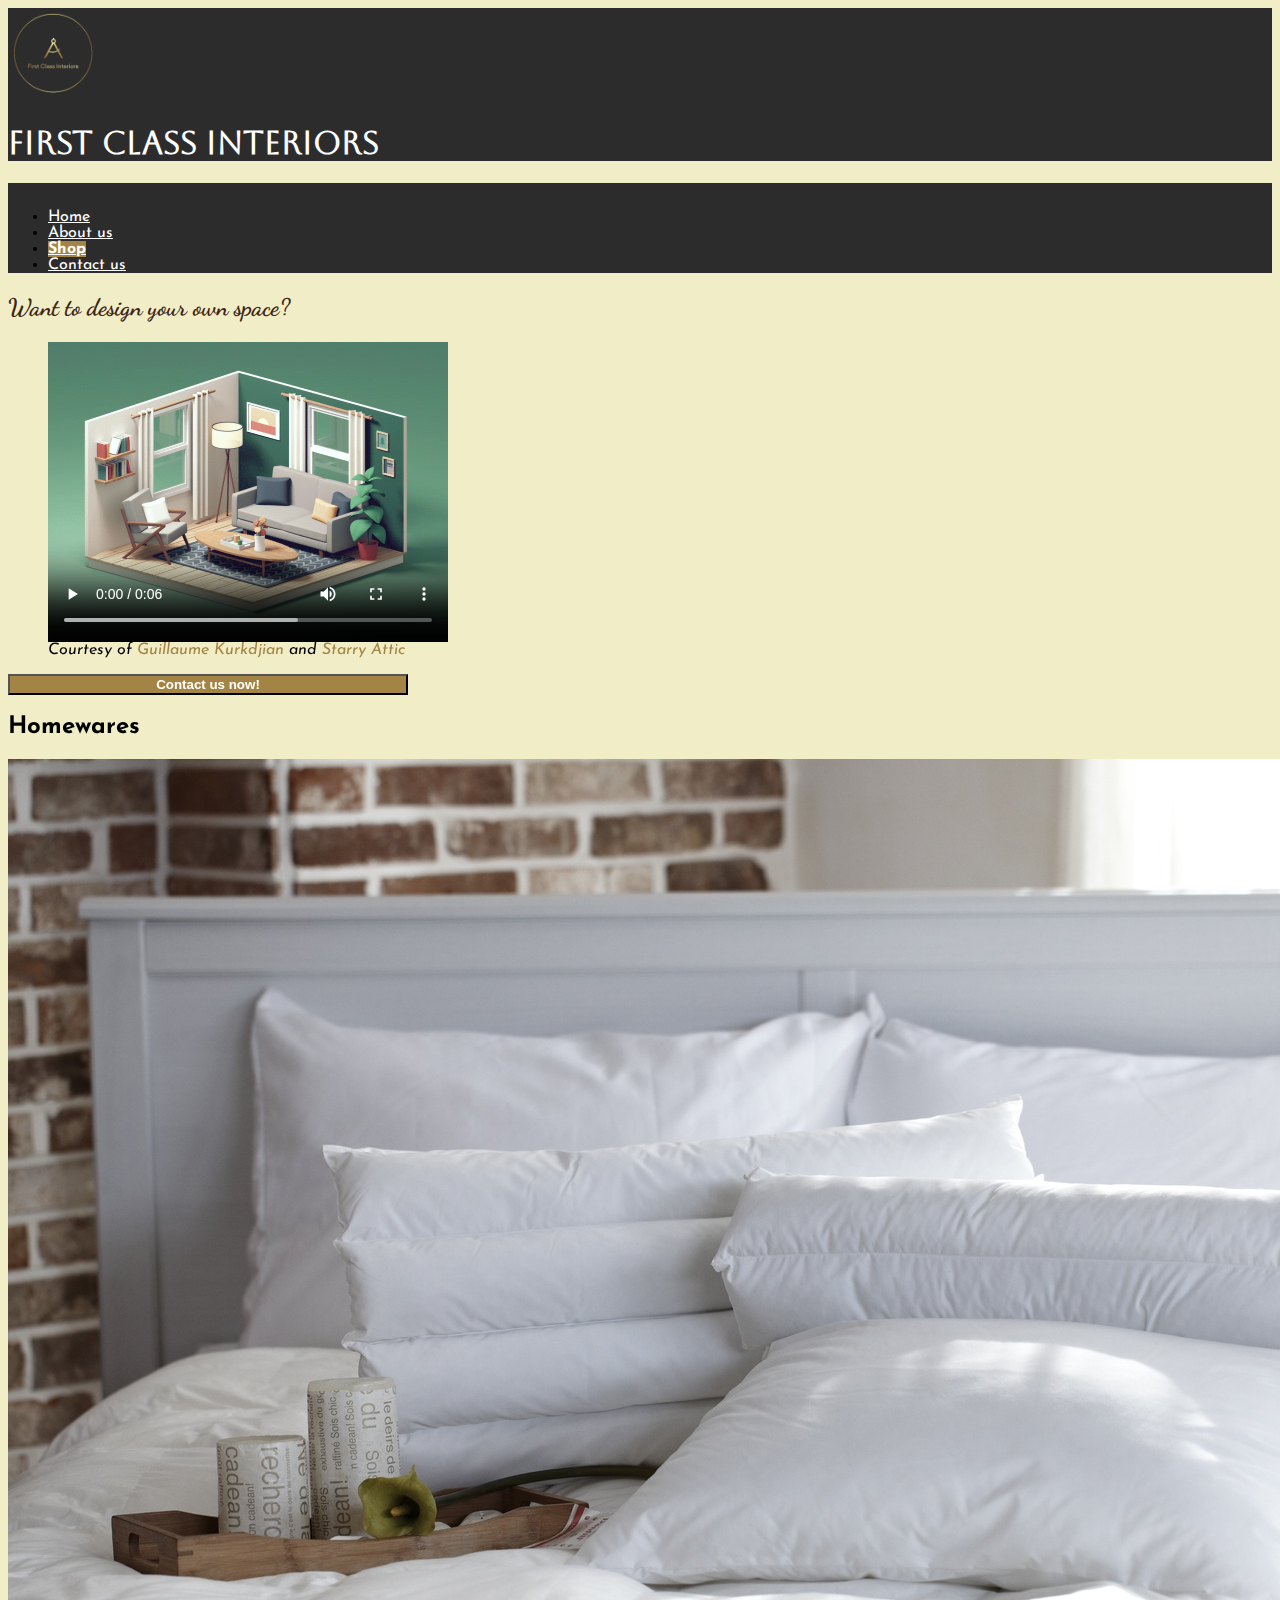
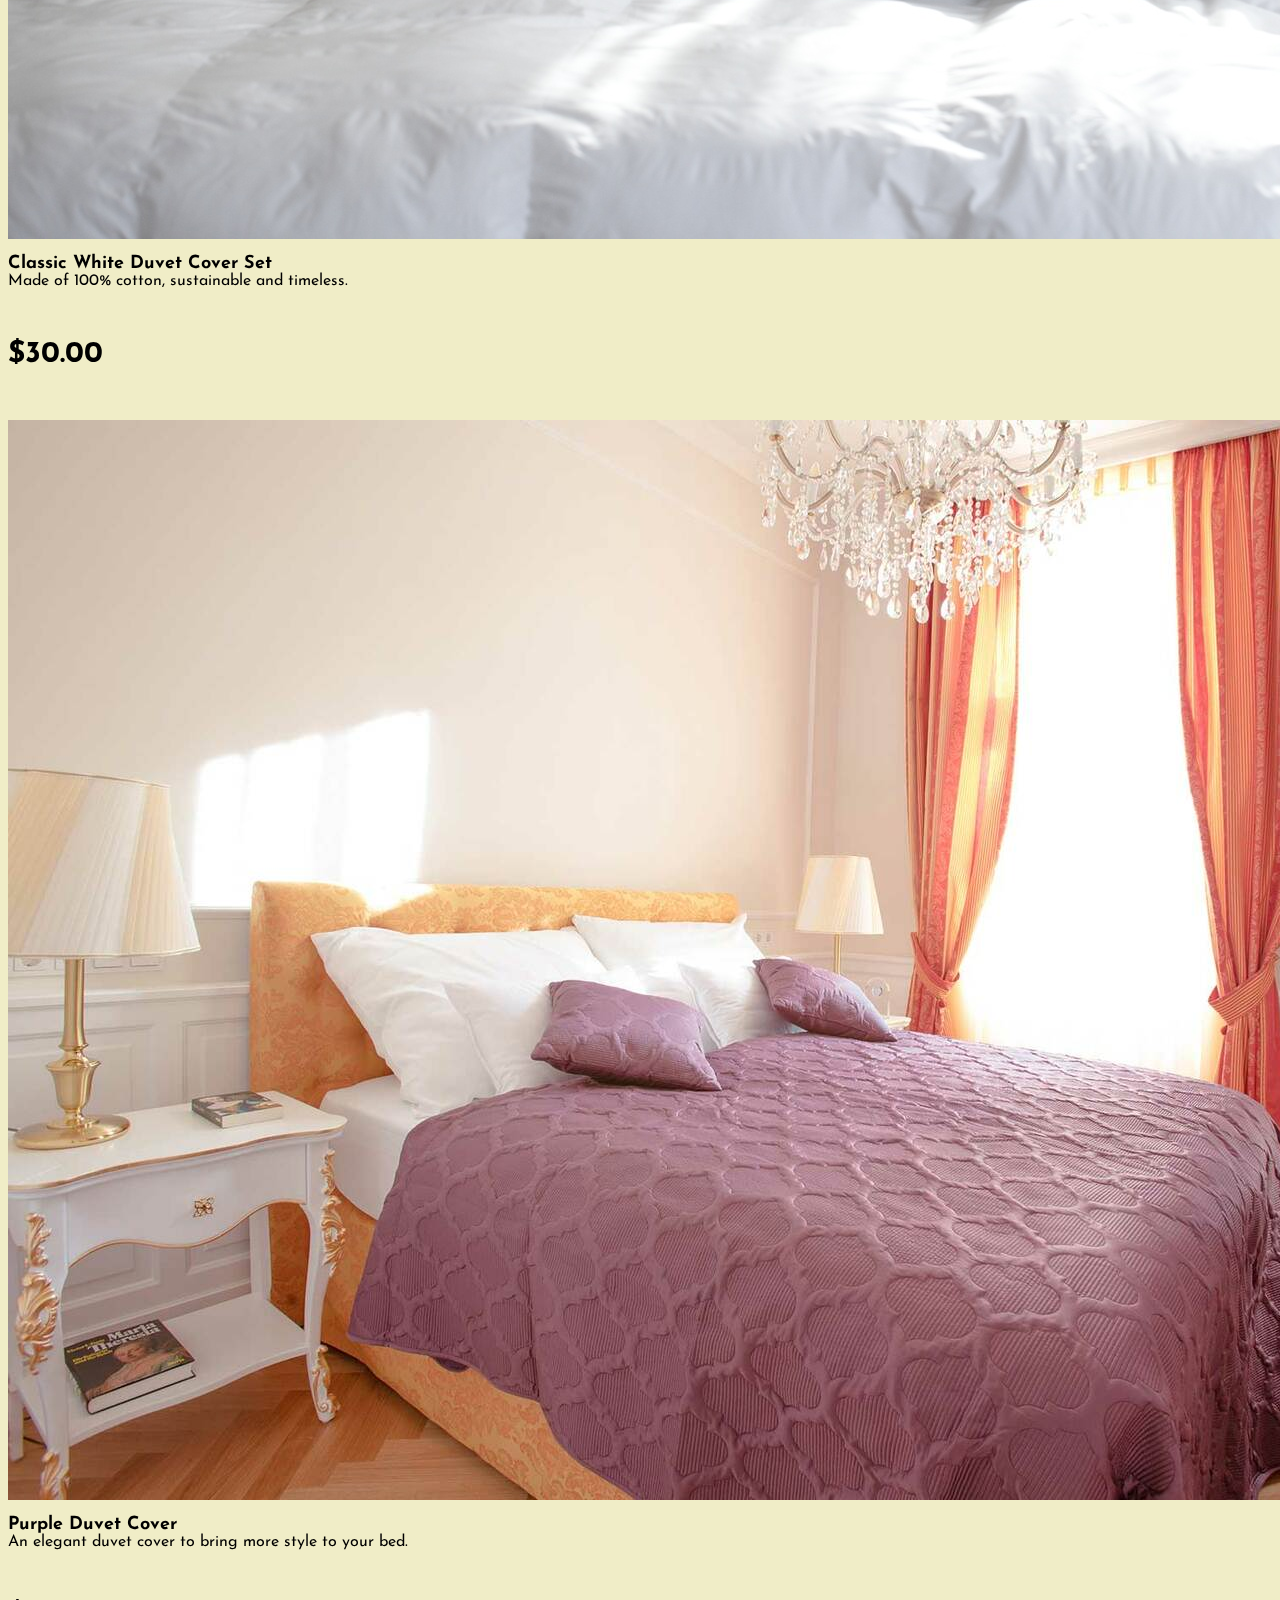
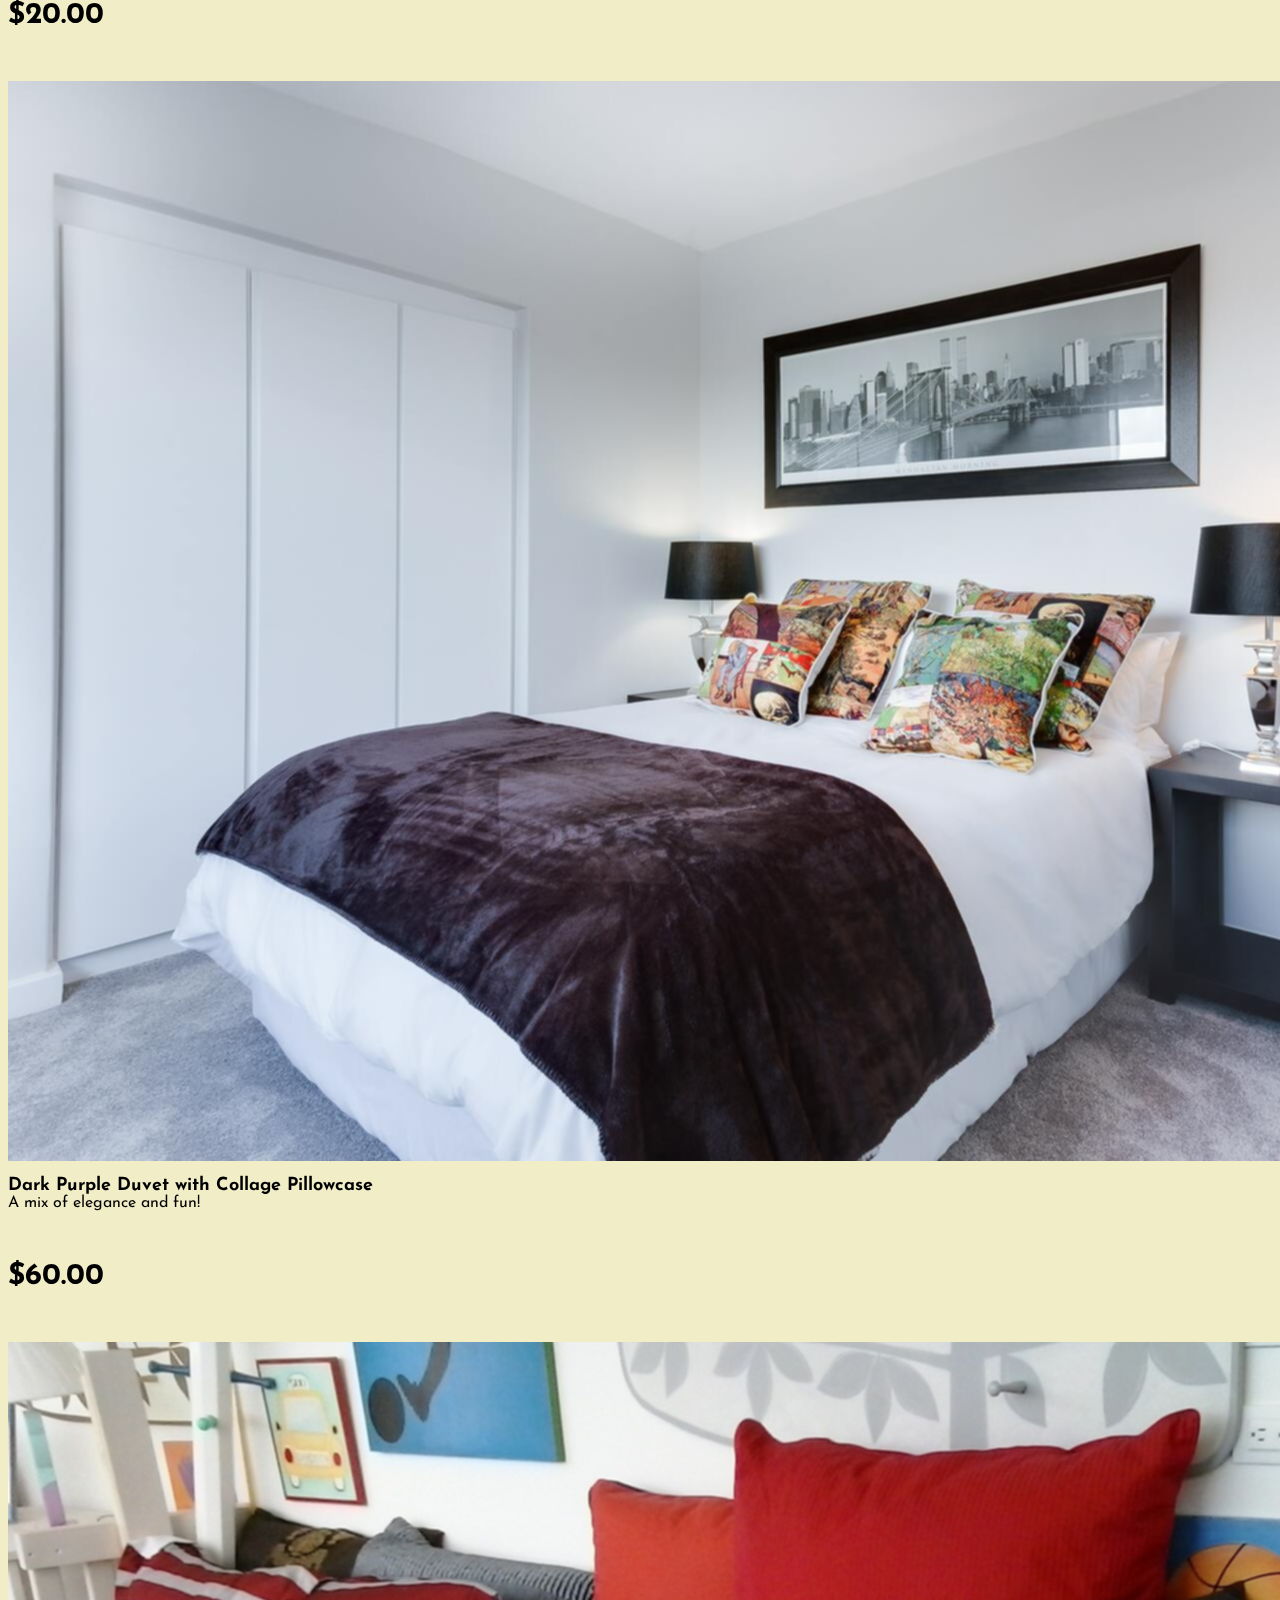
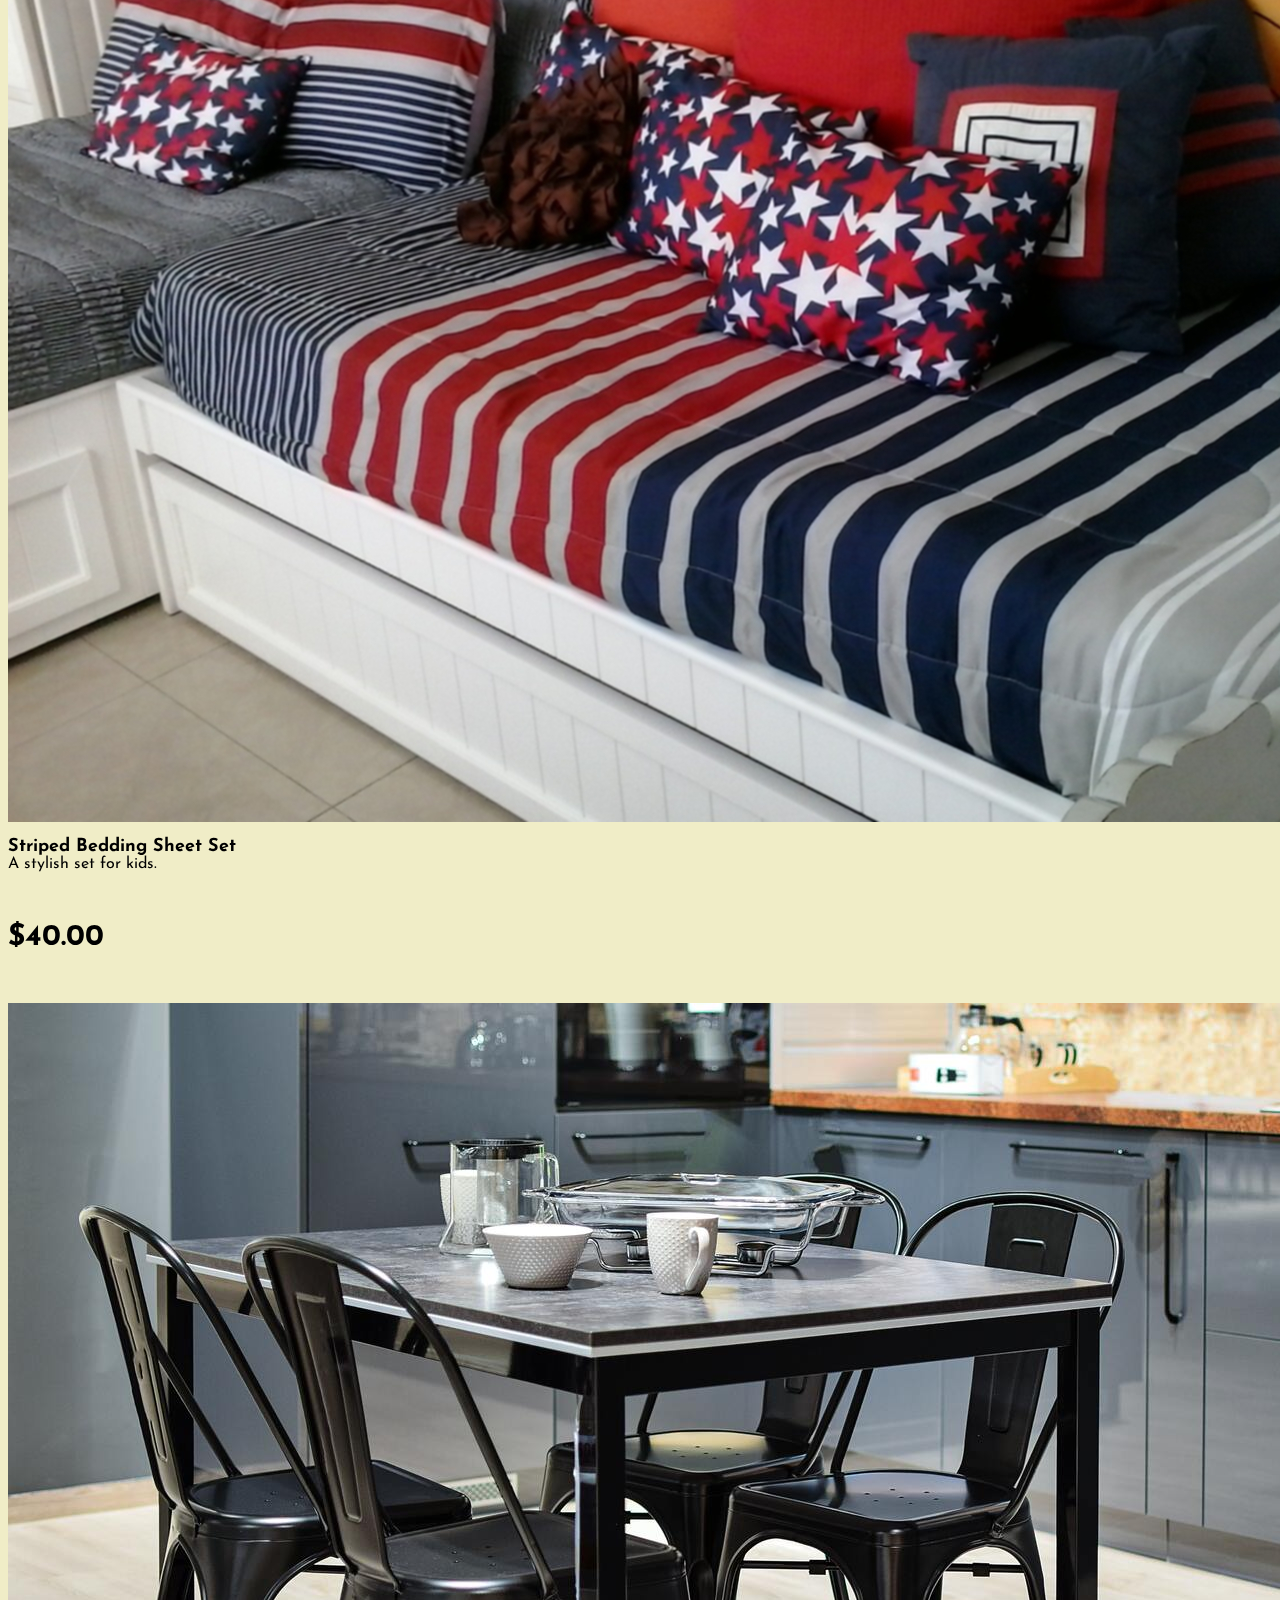
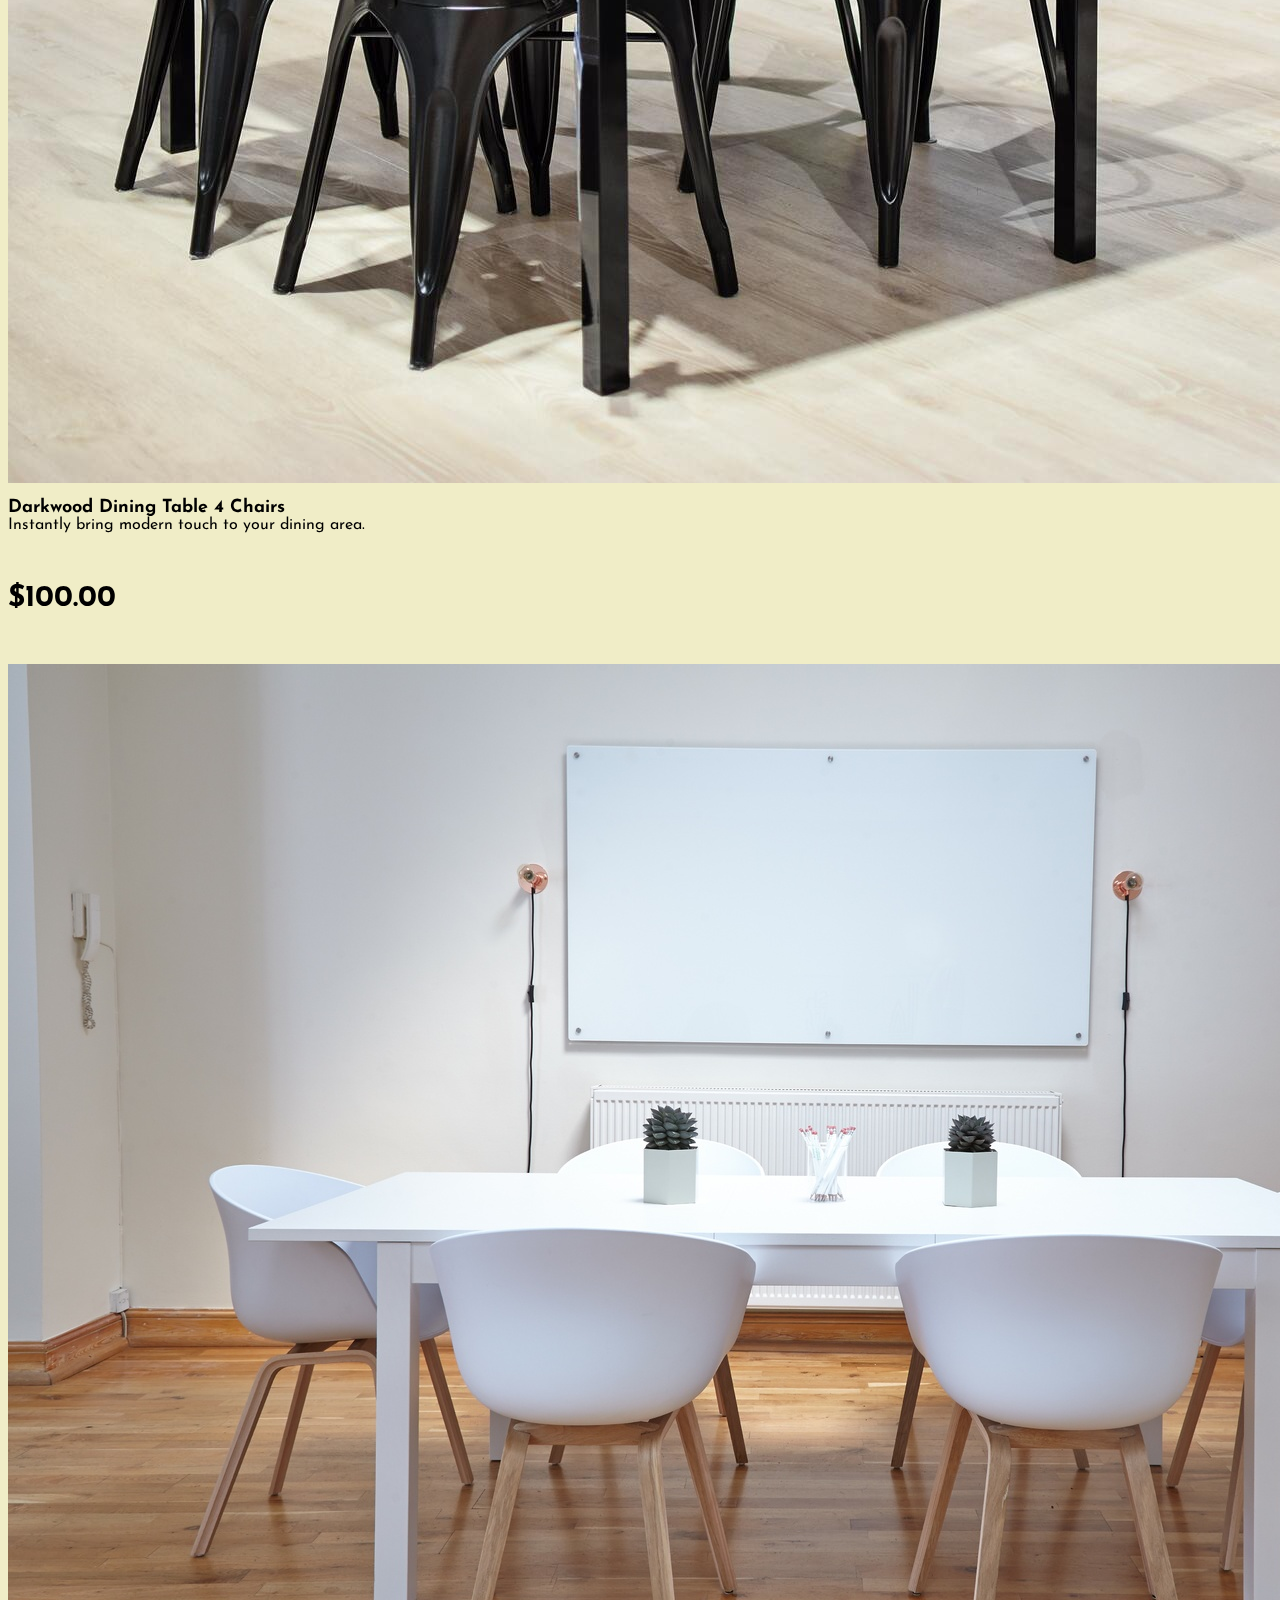
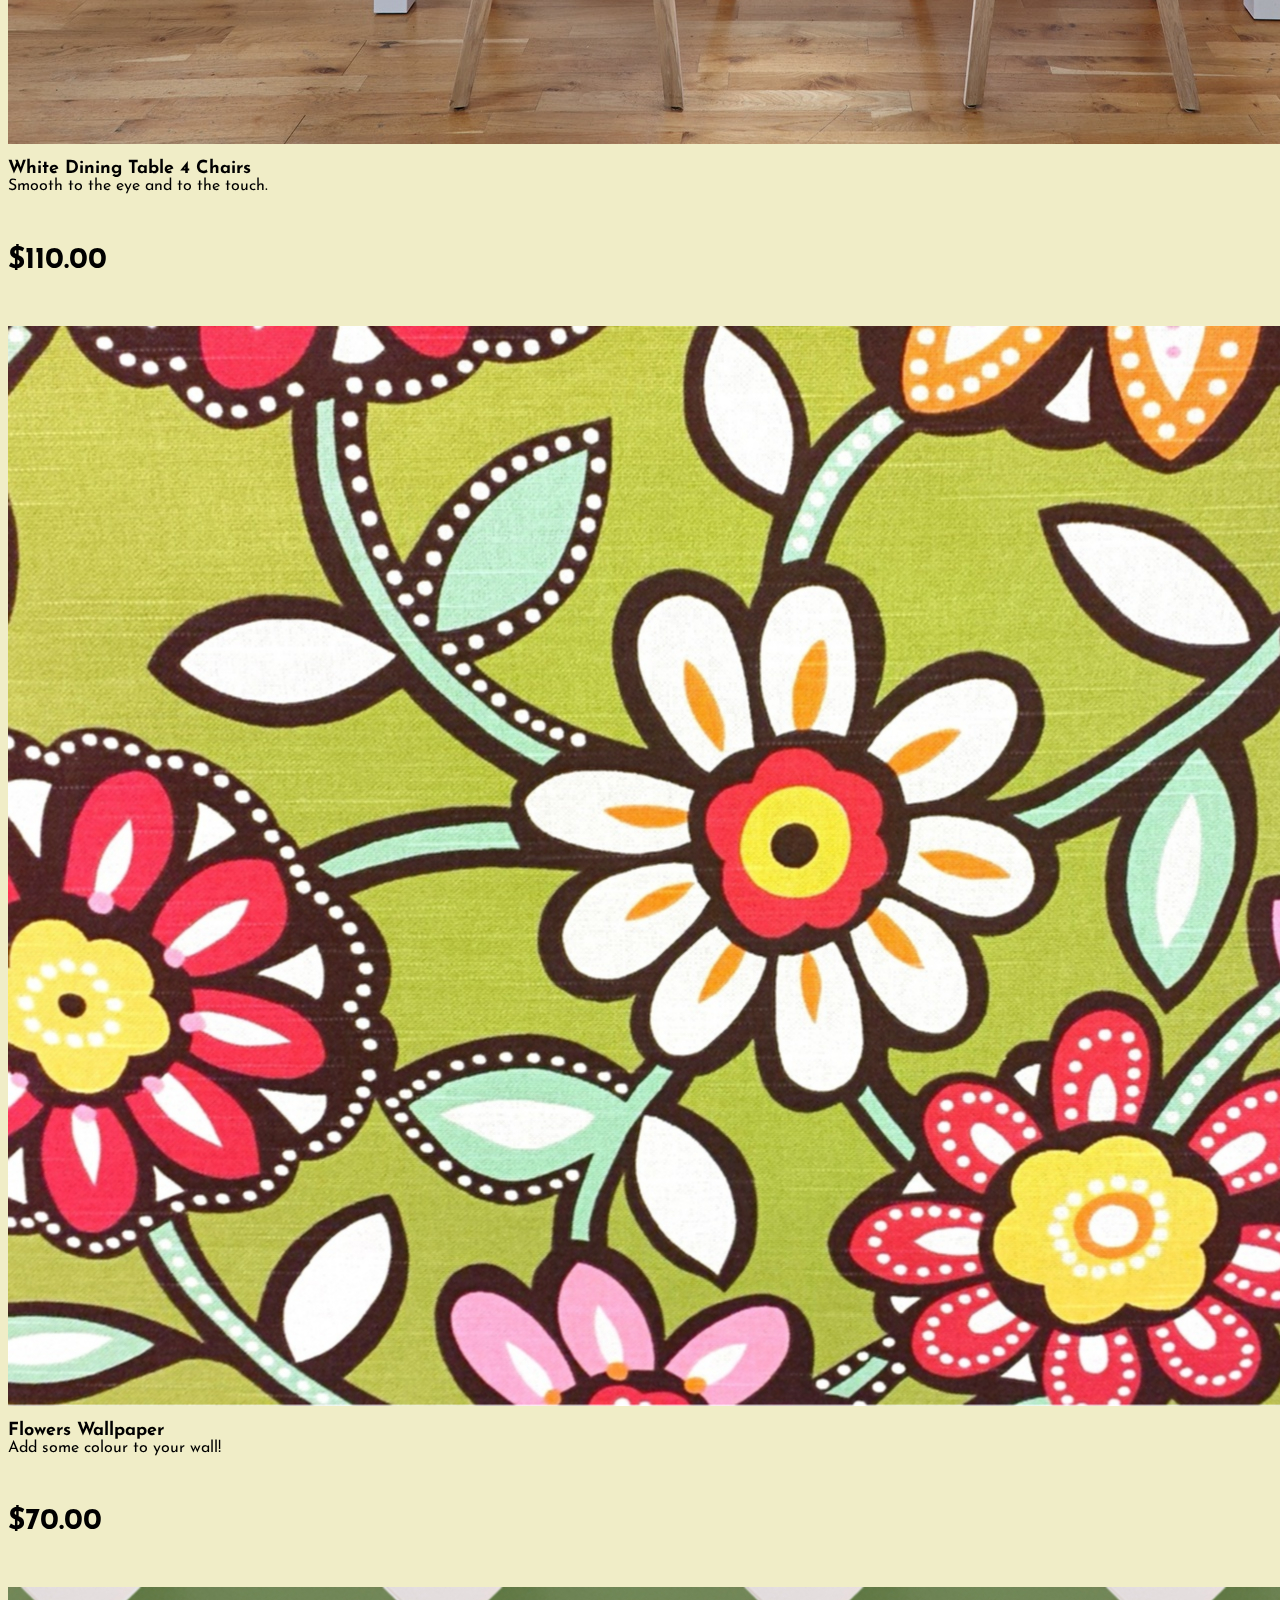
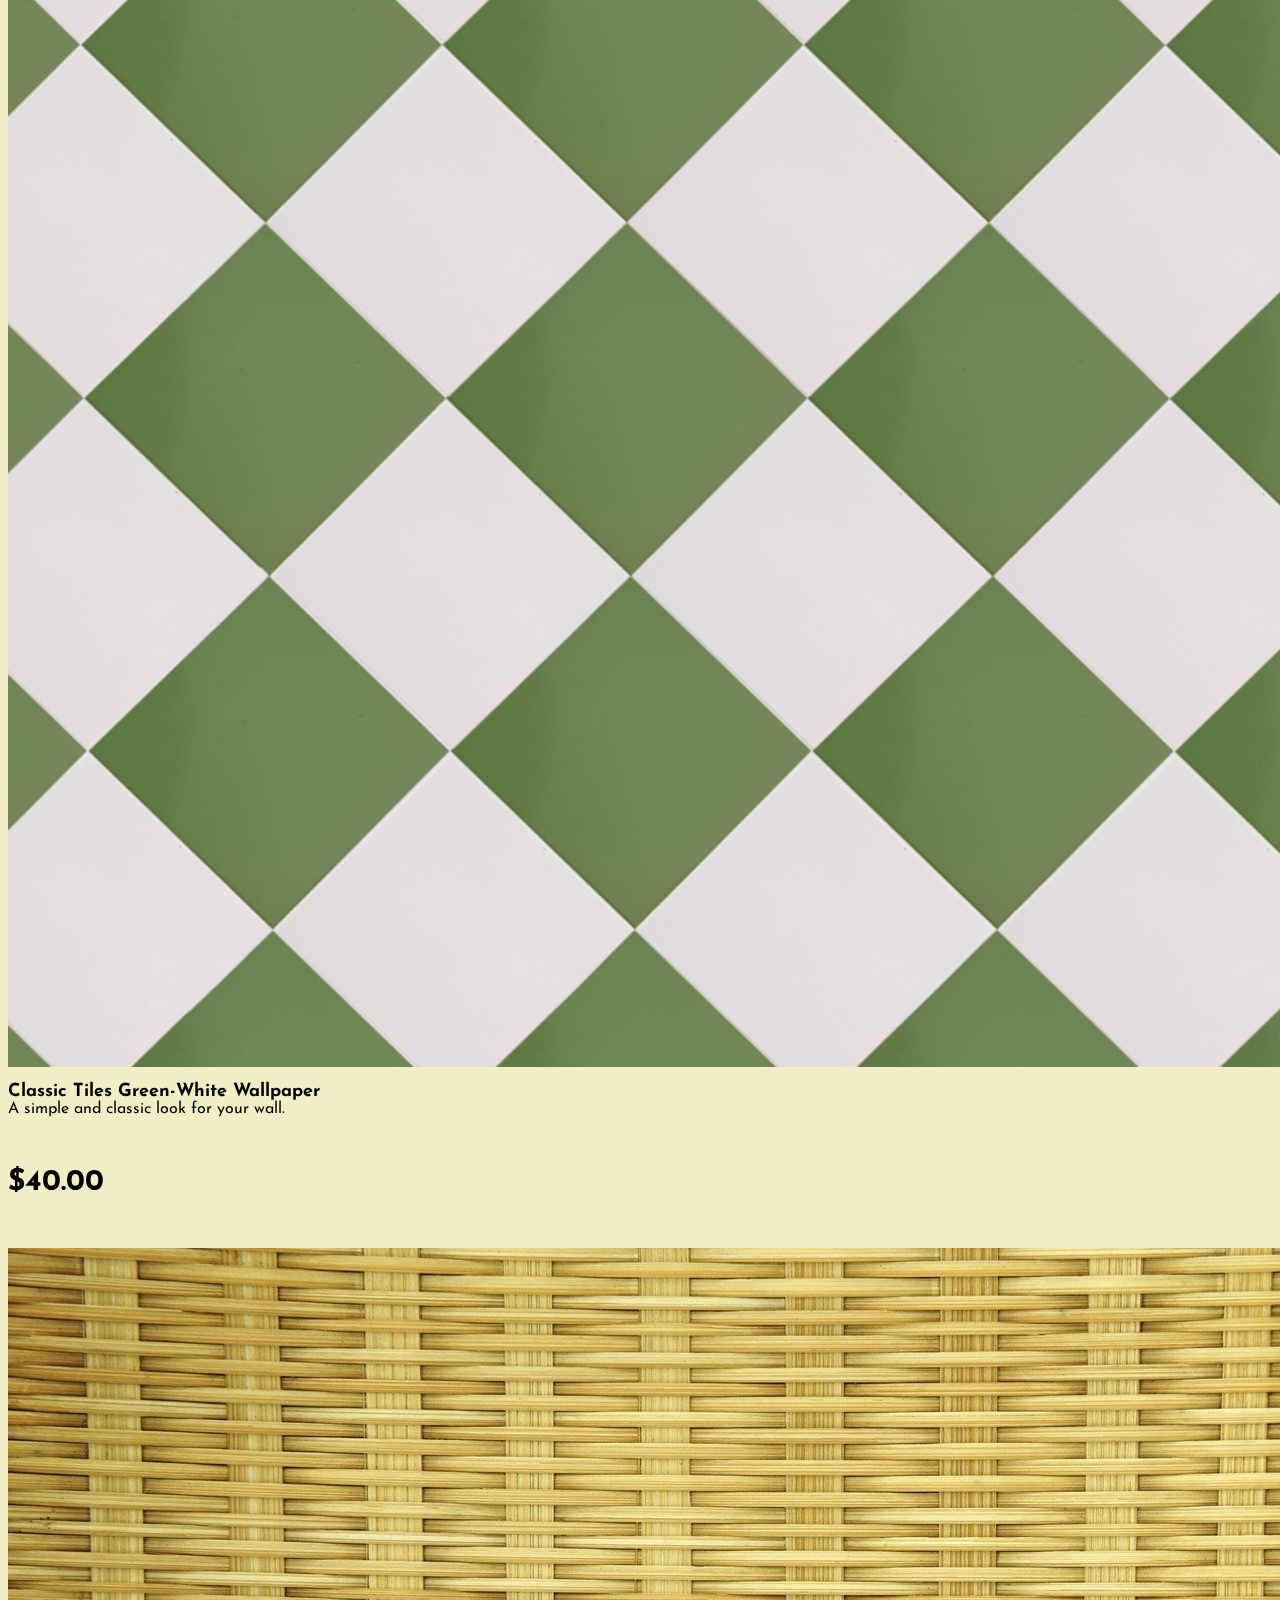
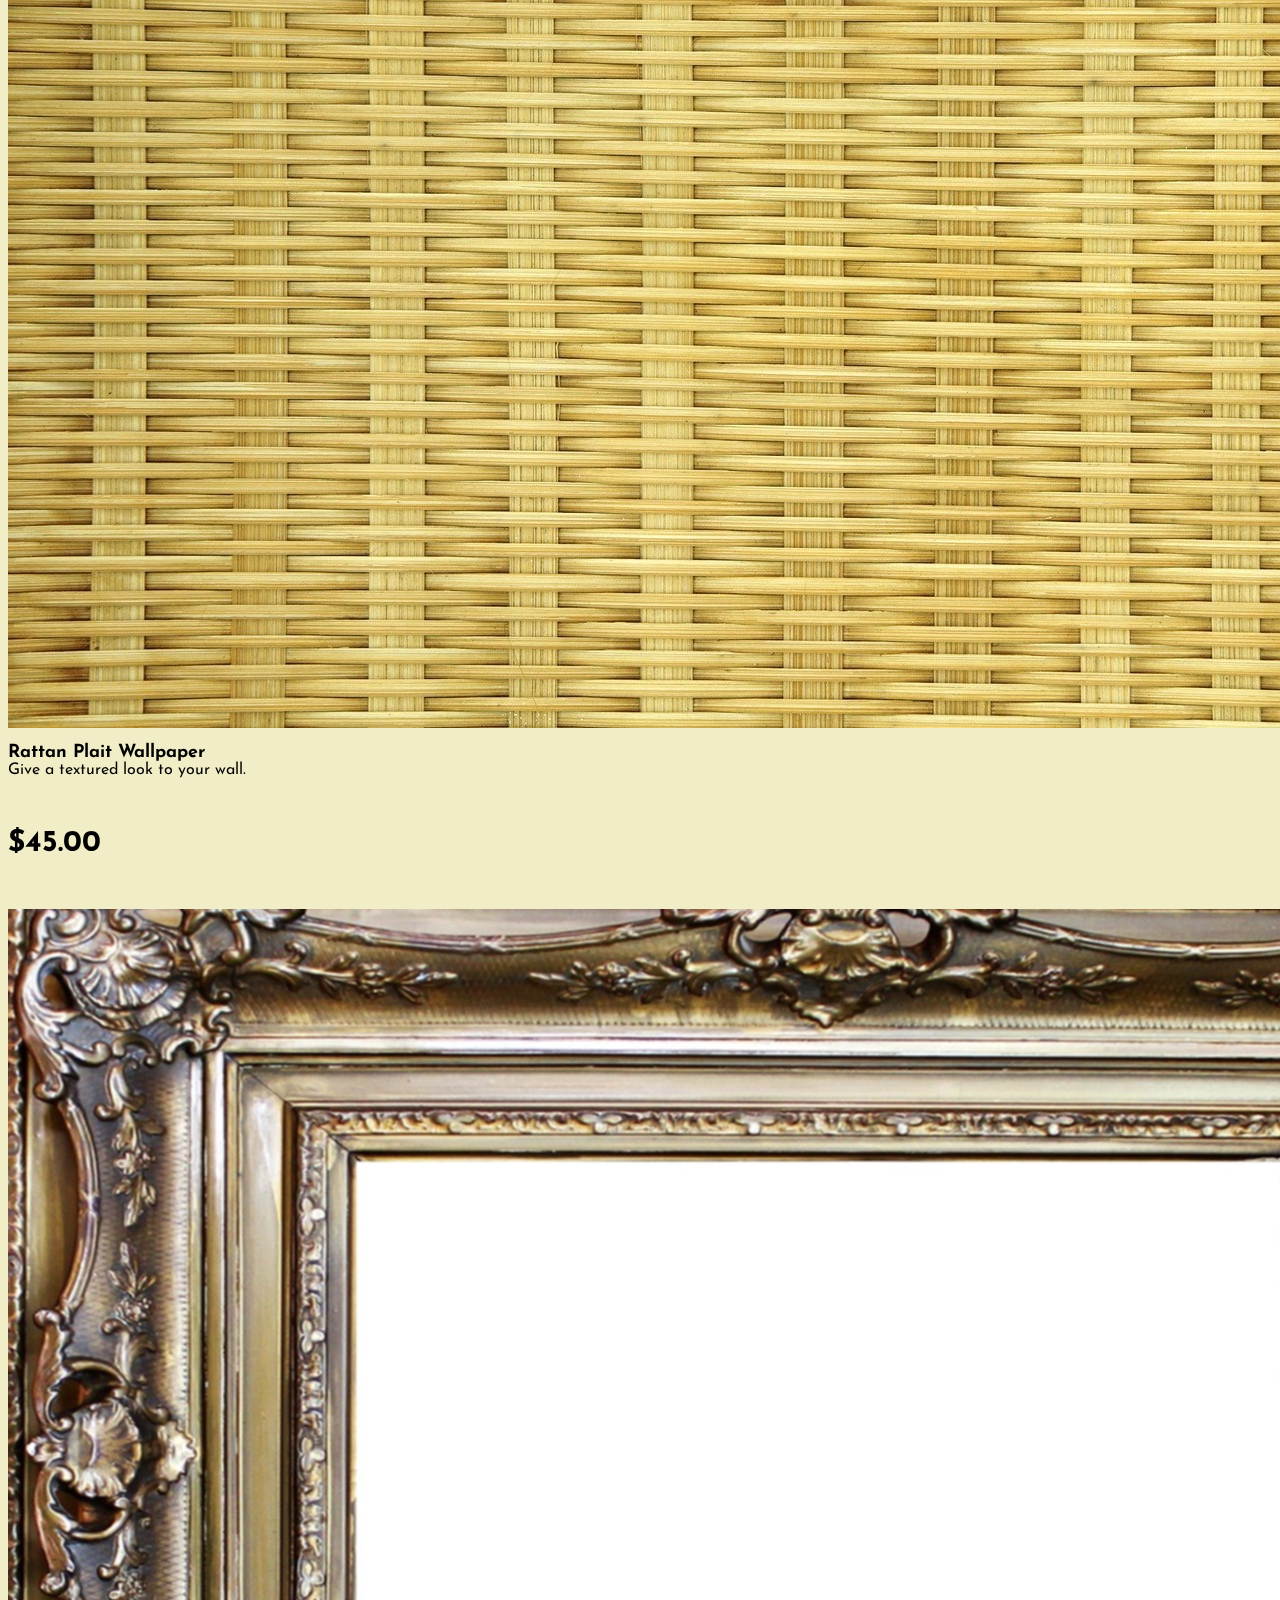
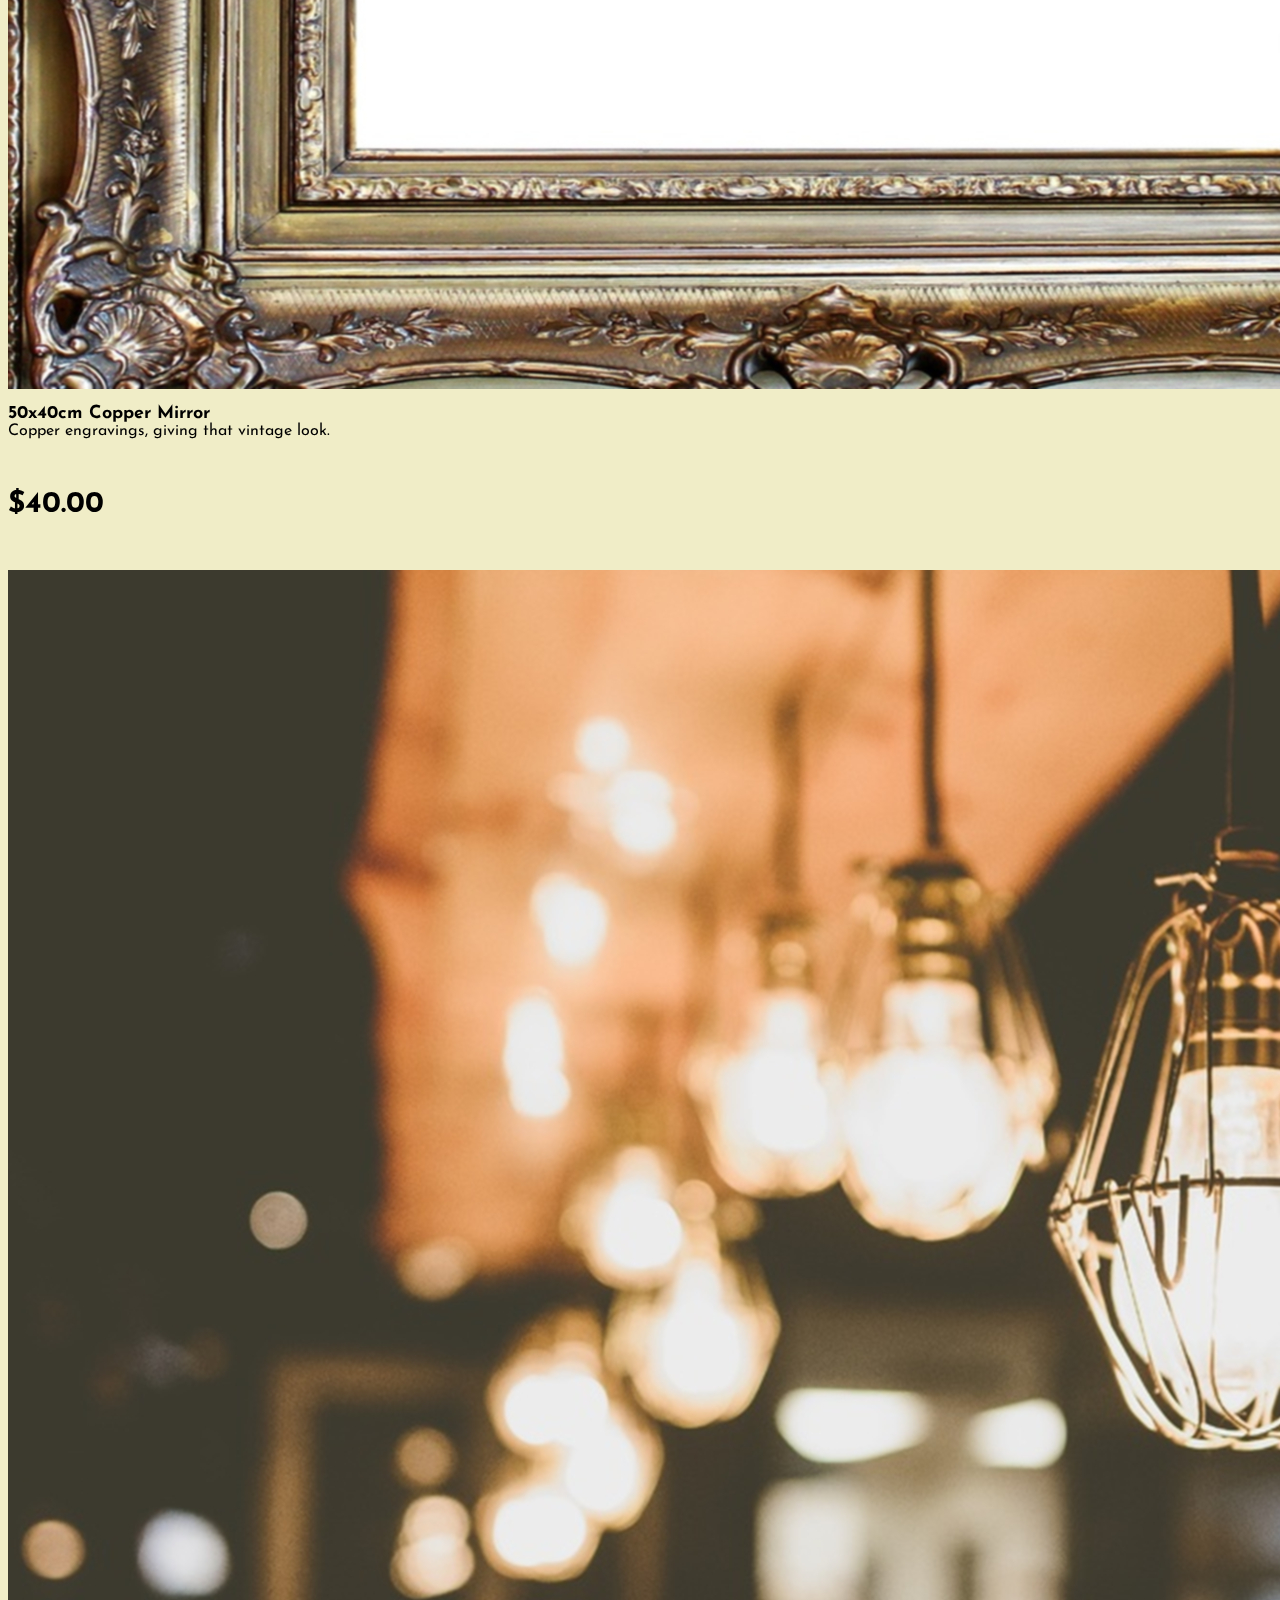
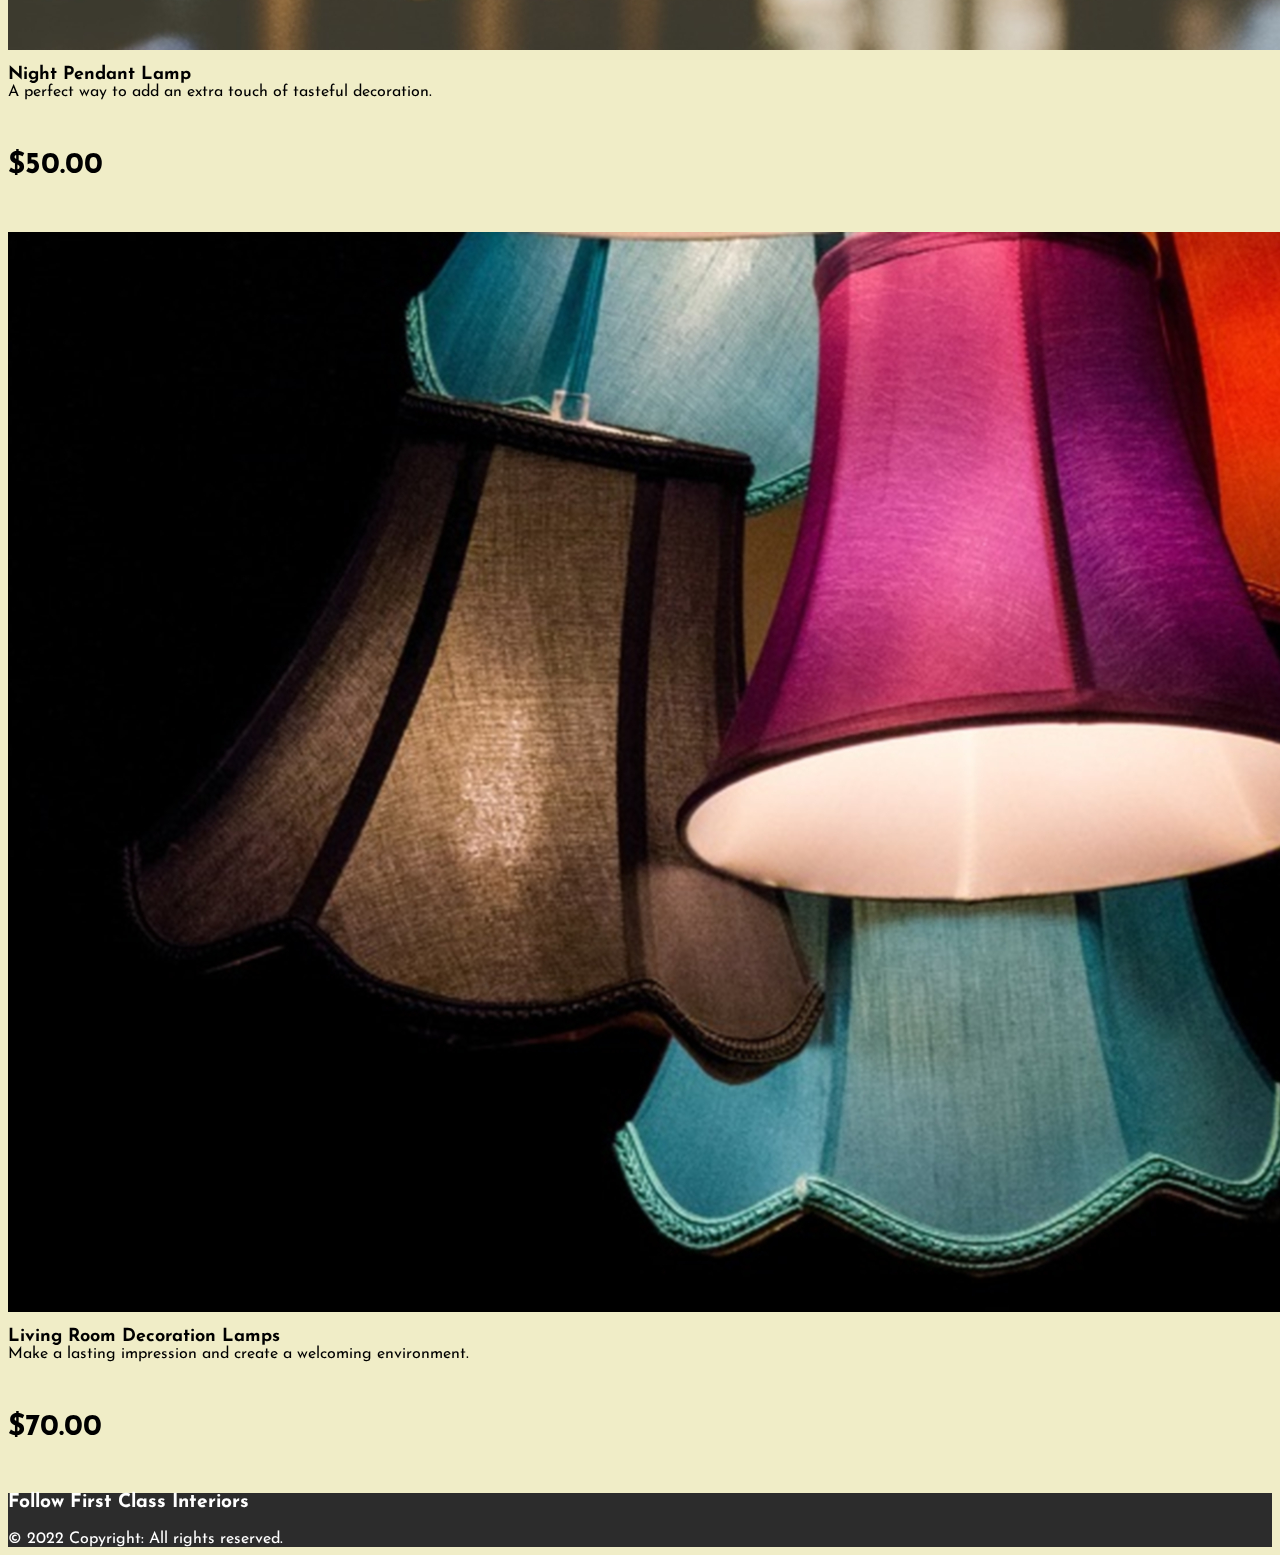
<file: Home and Shop page Code/HTML/shop.html>
<html lang="en">
<head>
    <meta charset="UTF-8">
    <meta http-equiv="X-UA-Compatible" content="IE=edge">
    <meta name="viewport" content="width=device-width, initial-scale=1.0">

     <!-- link to Bootstrap 5 CDN CSS -->
     <link href="https://cdn.jsdelivr.net/npm/bootstrap@5.0.2/dist/css/bootstrap.min.css" rel="stylesheet" integrity="sha384-EVSTQN3/azprG1Anm3QDgpJLIm9Nao0Yz1ztcQTwFspd3yD65VohhpuuCOmLASjC" crossorigin="anonymous">

     <!-- link to Google Fonts used -->
     <link href="https://fonts.googleapis.com/css2?family=Aboreto&family=Dancing+Script&family=Josefin+Sans&display=swap" rel="stylesheet">
 
     <!-- icon references -->
     <link rel="stylesheet" href="https://cdnjs.cloudflare.com/ajax/libs/font-awesome/6.2.0/css/all.min.css" integrity="sha512-xh6O/CkQoPOWDdYTDqeRdPCVd1SpvCA9XXcUnZS2FmJNp1coAFzvtCN9BmamE+4aHK8yyUHUSCcJHgXloTyT2A==" crossorigin="anonymous" referrerpolicy="no-referrer" />
     
     <!-- link to external CSS files -->

    <link rel="stylesheet" href="../CSS/header_footer.css" type="text/css">
    <link href="../CSS/shop.css" rel="stylesheet">

    <link href="../Images/New_Logo1.png" rel="icon" type="icon type">
    <title>Shop</title>
</head>
<body style="background-color: #f0edc7; font-family: 'Josefin Sans', sans-serif;">
    <header id="up" class="row container-fluid p-0 m-0">
      <div class="col-3"><a href="../HTML/index.html"><img src="../Images/New_Logo1.png" width="80px" height="auto" style="margin: 5px;"></a></div>
      <div class="col-6 py-3 text-center"><h1 id="heading">First Class Interiors</h1></div>
      <div class="col-3 offset"></div>
    </header>
    
    <nav class="navbar navbar-expand-sm p-0 m-0">
        <div class="container-fluid justify-content-center">
            <ul class="navbar-nav">
                <li class="nav-item px-3"><a class="nav-link" href="../HTML/index.html">Home</a></li>
                <li class="nav-item px-3"><a class="nav-link" href="../HTML/about_us.html">About us</a></li>
                <li class="nav-item px-3"><a class="nav-link active" href="../HTML/shop.html">Shop</a></li>
                <li class="nav-item px-3"><a class="nav-link" href="../HTML/contact_us.html">Contact us</a></li>
              </ul>
        </div>
    </nav>

    <div class="container text-center pt-3">
      <!-- Short video section -->
      <div class="row">
          <a href="../HTML/contact_us.html" style="text-decoration:none; font-family: 'Dancing Script', cursive;color:#3c2414;"><h2>Want to design your own space?</h2></a>
          <figure>
              <video width="auto" height="300" controls>
              <source src="../Images/short_video.mp4" type="video/mp4">
              <source src="../Images/sfx_audience_cheer_02.ogg" type="video/ogg">
              Your browser does not support the video tag
              </video>
              <figcaption style="font-style:italic;">
                  Courtesy of 
                  <a href="https://dribbble.com/shots/7549049-Living-Room" target="__blank" style="font-style:italic; text-decoration:none; color: #a48444;">Guillaume Kurkdjian</a>
                  and
                  <a href="https://youtu.be/jFVguCEVAUs" target="__blank" style="font-style:italic; text-decoration:none; color: #a48444;"> Starry Attic</a>
              </figcaption>
          </figure>
          <a href="../HTML/contact_us.html"><button type="submit" class="btn btn-info">Contact us now!</button></a>
        </div>
      
        <!-- Homewares section -->
      <h2 class="pt-5 pb-2"><strong>Homewares</strong></h2>
      <div class="row row-cols-4 pb-4">
          <div class="col">
            <div class="card h-100">
              <img src="../Images/white-duvet-1620x1080.jpg" class="card-img-top">
              <div class="card-body">
                <p class="card-text"><b>Classic White Duvet Cover Set</b>
                  <br>Made of 100% cotton, sustainable and timeless.
                </p>
                <h5 class="card-title">$30.00</h5>                  
              </div>
            </div>
          </div>
          <div class="col">
            <div class="card h-100">
              <img src="../Images/purple-duvet-1616x1080.jpg" class="card-img-top">
              <div class="card-body">
                <p class="card-text"><b>Purple Duvet Cover</b>
                  <br>An elegant duvet cover to bring more style to your bed.
                </p>
                <h5 class="card-title">$20.00</h5>
              </div>
            </div>
          </div>
          <div class="col">
            <div class="card h-100">
              <img src="../Images/dark-purple-duvet-1620x1080.jpg" class="card-img-top">
              <div class="card-body">
                <p class="card-text"><b>Dark Purple Duvet with Collage Pillowcase</b>
                  <br>A mix of elegance and fun!
                </p>
                <h5 class="card-title">$60.00</h5>
              </div>
            </div>
          </div>
          <div class="col">
            <div class="card h-100">
              <img src="../Images/striped-bedding-1620x1080.jpg" class="card-img-top">
              <div class="card-body">
                <p class="card-text"><b>Striped Bedding Sheet Set</b>
                  <br>A stylish set for kids.
                </p>
                <h5 class="card-title">$40.00</h5>
              </div>
            </div>
          </div>
        </div>
        <div class="row row-cols-4 pb-4">
          <div class="col">
            <div class="card h-100">
              <img src="../Images/darkwood-diningtable-1620x1080.jpg" class="card-img-top">
              <div class="card-body">
                <p class="card-text"><b>Darkwood Dining Table 4 Chairs</b>
                  <br>Instantly bring modern touch to your dining area.
                </p>
                <h5 class="card-title">$100.00</h5>                  
              </div>
            </div>
          </div>
          <div class="col">
            <div class="card h-100">
              <img src="../Images/white-diningtable-1620x1080.jpg" class="card-img-top">
              <div class="card-body">
                <p class="card-text"><b>White Dining Table 4 Chairs</b>
                  <br>Smooth to the eye and to the touch.
                </p>
                <h5 class="card-title">$110.00</h5>
              </div>
            </div>
          </div>
          <div class="col">
            <div class="card h-100">
              <img src="../Images/flower-wallpaper-1620x1080.jpg" class="card-img-top">
              <div class="card-body">
                <p class="card-text"><b>Flowers Wallpaper</b>
                  <br>Add some colour to your wall!
                </p>
                <h5 class="card-title">$70.00</h5>
              </div>
            </div>
          </div>
          <div class="col">
            <div class="card h-100">
              <img src="../Images/tiles-wallpaper-1620x1080.jpg" class="card-img-top">
              <div class="card-body">
                <p class="card-text"><b>Classic Tiles Green-White Wallpaper</b>
                  <br>A simple and classic look for your wall.
                </p>
                <h5 class="card-title">$40.00</h5>
              </div>
            </div>
          </div>
        </div>
        <div class="row row-cols-4 pb-4">
          <div class="col">
            <div class="card h-100">
              <img src="../Images/rattan-wallpaper-1618x1080.jpg" class="card-img-top">
              <div class="card-body">
                <p class="card-text"><b>Rattan Plait Wallpaper</b>
                  <br>Give a textured look to your wall.
                </p>
                <h5 class="card-title">$45.00</h5>                  
              </div>
            </div>
          </div>
          <div class="col">
            <div class="card h-100">
              <img src="../Images/mirror-1620x1080.jpg" class="card-img-top">
              <div class="card-body">
                <p class="card-text"><b>50x40cm Copper Mirror</b>
                  <br>Copper engravings, giving that vintage look.                
                </p>
                <h5 class="card-title">$40.00</h5>
              </div>
            </div>
          </div>
          <div class="col">
            <div class="card h-100">
              <img src="../Images/pendant-lamp-1620x1080.jpg" class="card-img-top">
              <div class="card-body">
                <p class="card-text"><b>Night Pendant Lamp</b>
                  <br>A perfect way to add an extra touch of tasteful decoration.
                </p>
                <h5 class="card-title">$50.00</h5>
              </div>
            </div>
          </div>
          <div class="col">
            <div class="card h-100">
              <img src="../Images/decor-lamp-1620x1080.jpg" class="card-img-top">
              <div class="card-body">
                <p class="card-text"><b>Living Room Decoration Lamps</b>
                  <br>Make a lasting impression and create a welcoming environment.
                </p>
                <h5 class="card-title">$70.00</h5>
              </div>
            </div>
          </div>
        </div>
    </div>

    <div class="row container-fluid p-0">
        <div class="col offset"></div>
        <div class="col-1 p-2" id="go_up">
            <a href="#up"><i class="fa-solid fa-circle-arrow-up fa-3x"></i></a>
        </div>            
    </div>

    <footer id="footer">
      <div class="container-fluid">
          <div class="row text-center pt-3">
              <h3>Follow First Class Interiors</h3>
          </div>
          <div class="row text-center">
              <section class="col offset"></section>
              <section class="col-1">
                  <a href="https://www.facebook.com/" target="_blank"><i class="fa-brands fa-facebook fa-3x"></i></a>                       
              </section>
              <section class="col-1">
                  <a href="https://www.instagram.com/" target="_blank"><i class="fa-brands fa-instagram fa-3x"></i></a>
              </section>
              <section class="col-1">
                  <a href="https://nz.linkedin.com/" target="_blank"><i class="fa-brands fa-linkedin fa-3x"></i></a>
              </section>
              <section class="col-1">
                  <a href="https://twitter.com/?lang=en" target="_blank"><i class="fa-brands fa-twitter fa-3x"></i></a>
              </section>
              <section class="col offset"></section>
          </div>
          <!-- Copyright -->
          <div class="text-center pb-2">
              © 2022 Copyright: All rights reserved.
          </div>
          <!-- Copyright -->
      </div>
  </footer>
</body>
</html>
</file>
<file: Home and Shop page Code/CSS/header_footer.css>
/* Covering the header, footer, and also the arrow feature at the bottom right */
#heading {
    font-family: 'Aboreto', cursive;
    font-weight: bold;
    padding-top: 5px;
    color: white;
}

#up {
    background-color: #2c2c2c;
}

.navbar {
    background-color: #2c2c2c;
    font-family: 'Josefin Sans', sans-serif;
    padding-top: 10px;
}
.navbar a {
    color: white;
}
.navbar a:hover {
    background-color: #a48444;
    color: #2c2c2c;
}
.navbar a.active {
    background-color: #a48444;
    color: white;
    font-weight: bold;
}

#go_up i {
    float: right;
    color: black;
    opacity: 0.5;
}
#go_up i:hover {
    opacity: 1.0;
}

#footer {
    background-color: #2c2c2c;
    color: white;
    font-family: 'Josefin Sans', sans-serif;
}
#footer h3 {
    font-size:larger;
}
#footer i {
    width: 60px;
    height: 60px;
    color: white;
}
</file>
<file: Home and Shop page Code/CSS/index.css>
h2 {
    color: #3c2414;
    text-shadow: 2px 2px white;
    font-weight: bold;
}

.container img {
    border: 3px solid #2c2c2c;
    border-radius: 4px;
    padding: 5px;
}
</file>
<file: About and Contact page Code/CSS/header_footer.css>
/* Covering the header, footer, and also the arrow feature at the bottom right */
#heading {
    font-family: 'Aboreto', cursive;
    font-weight: bold;
    padding-top: 5px;
    color: white;
}

#up {
    background-color: #2c2c2c;
}

.navbar {
    background-color: #2c2c2c;
    font-family: 'Josefin Sans', sans-serif;
    padding-top: 10px;
}
.navbar a {
    color: white;
}
.navbar a:hover {
    background-color: #a48444;
    color: #2c2c2c;
}
.navbar a.active {
    background-color: #a48444;
    color: white;
    font-weight: bold;
}

#go_up i {
    float: right;
    color: black;
    opacity: 0.5;
}
#go_up i:hover {
    opacity: 1.0;
}

#footer {
    background-color: #2c2c2c;
    color: white;
    font-family: 'Josefin Sans', sans-serif;
}
#footer h3 {
    font-size:larger;
}
#footer i {
    width: 60px;
    height: 60px;
    color: white;
}
</file>
<file: About and Contact page Code/CSS/about_us.css>
.btn-info {
    background-color: #a48444;
    color: white;
    font-weight: bold;
    width: 100%;
}
.btn-info:hover {
    background-color: #2c2c2c;
    color: #e4efe3;
}
.btn-info:focus {
    background-color: #a48444;
    color: white;
}
.btn-info:focus,.btn-info:active {
    outline: none !important;
    box-shadow: none !important;
 }

.btn-primary {
    background-color: #a48444;
    color: white;
    font-weight: bold;
    width: 100%;
    display:none;
}
.btn-primary:hover {
    background-color: #2c2c2c;
    color: #e4efe3;
}
.btn-primary:focus {
    background-color: #a48444;
    color: white;
}
.btn-primary:focus,.btn-primary:active {
    outline: none !important;
    box-shadow: none !important;
 }
.card-img-top {
    padding: 5px;
}
</file>
<file: About and Contact page Code/CSS/contact.css>
.btn-primary {
    background-color: #a48444;
    color: white;
    font-weight: bold;
    font-size: 15px;
}
.btn-primary:hover {
    background-color: #2c2c2c;
    color: #e4efe3;
}
.btn-primary:focus {
    background-color: #a48444;
    color: white;
}
.btn-primary:focus,.btn-primary:active {
    outline: none !important;
    box-shadow: none !important;
 }

label {
    padding-bottom: 0px;
    font-weight: bold;
    color: #3c2414;
 }
</file>
<file: Home and Shop page Code/CSS/shop.css>
.btn-info {
    background-color: #a48444;
    color: white;
    font-weight: bold;
    width: 400px;
}
.btn-info:hover {
    background-color: #2c2c2c;
    color: #e4efe3;
}
.btn-info:focus {
    background-color: #a48444;
    color: white;
}
.btn-info:focus,.btn-info:active {
    outline: none !important;
    box-shadow: none !important;
 }
 
 b {
    font-size: large;
 }
 
.card-title{
    font-weight: bold;
    font-size: 30px;
 }
</file>
